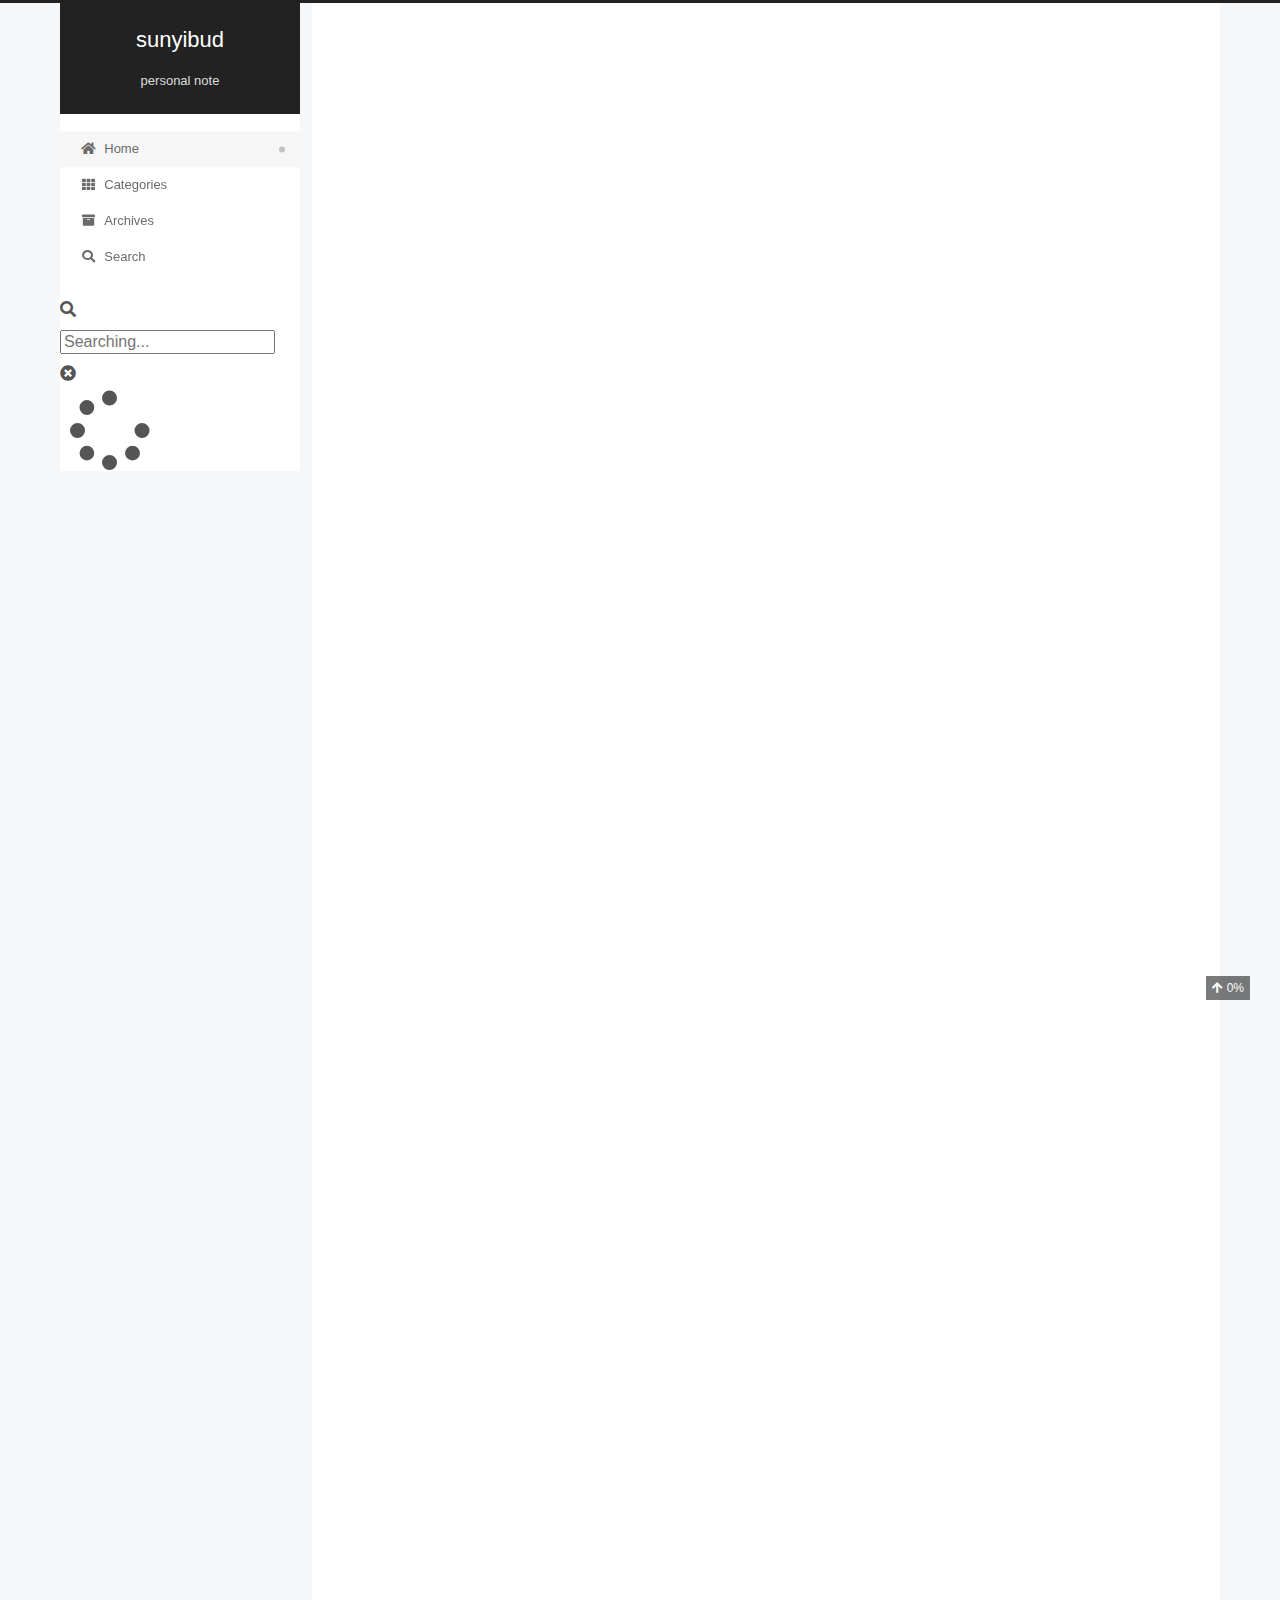
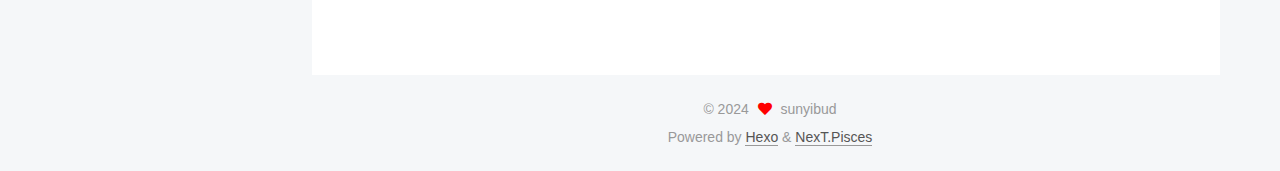
<file: index.html>
<!DOCTYPE html>
<html lang="en">
<head>
  <meta charset="UTF-8">
<meta name="viewport" content="width=device-width, initial-scale=1, maximum-scale=2">
<meta name="theme-color" content="#222">
<meta name="generator" content="Hexo 7.1.1">
  <link rel="apple-touch-icon" sizes="180x180" href="/images/apple-touch-icon.png">
  <link rel="icon" type="image/png" sizes="32x32" href="/images/favicon-32x32.png">
  <link rel="icon" type="image/png" sizes="16x16" href="/images/favicon-16x16.png">
  <link rel="mask-icon" href="/images/safari-pinned-tab.svg" color="#222">

<link rel="stylesheet" href="/css/main.css">


<link rel="stylesheet" href="/lib/font-awesome/css/all.min.css">

<script id="hexo-configurations">
    var NexT = window.NexT || {};
    var CONFIG = {"hostname":"example.com","root":"/","scheme":"Pisces","version":"7.8.0","exturl":false,"sidebar":{"position":"left","display":"post","padding":18,"offset":12,"onmobile":false},"copycode":{"enable":true,"show_result":true,"style":"mac"},"back2top":{"enable":true,"sidebar":false,"scrollpercent":true},"bookmark":{"enable":false,"color":"#222","save":"auto"},"fancybox":false,"mediumzoom":false,"lazyload":false,"pangu":false,"comments":{"style":"tabs","active":"gitalk","storage":true,"lazyload":false,"nav":null,"activeClass":"gitalk"},"algolia":{"hits":{"per_page":10},"labels":{"input_placeholder":"Search for Posts","hits_empty":"We didn't find any results for the search: ${query}","hits_stats":"${hits} results found in ${time} ms"}},"localsearch":{"enable":true,"trigger":"auto","top_n_per_article":5,"unescape":false,"preload":false},"motion":{"enable":true,"async":false,"transition":{"post_block":"fadeIn","post_header":"slideDownIn","post_body":"slideDownIn","coll_header":"slideLeftIn","sidebar":"slideUpIn"}},"path":"search.xml"};
  </script>

  <meta name="description" content="OJ and study record">
<meta property="og:type" content="website">
<meta property="og:title" content="sunyibud">
<meta property="og:url" content="http://example.com/index.html">
<meta property="og:site_name" content="sunyibud">
<meta property="og:description" content="OJ and study record">
<meta property="og:locale" content="en_US">
<meta property="article:author" content="sunyibud">
<meta name="twitter:card" content="summary">

<link rel="canonical" href="http://example.com/">


<script id="page-configurations">
  // https://hexo.io/docs/variables.html
  CONFIG.page = {
    sidebar: "",
    isHome : true,
    isPost : false,
    lang   : 'en'
  };
</script>

  <title>sunyibud</title>
  






  <noscript>
  <style>
  .use-motion .brand,
  .use-motion .menu-item,
  .sidebar-inner,
  .use-motion .post-block,
  .use-motion .pagination,
  .use-motion .comments,
  .use-motion .post-header,
  .use-motion .post-body,
  .use-motion .collection-header { opacity: initial; }

  .use-motion .site-title,
  .use-motion .site-subtitle {
    opacity: initial;
    top: initial;
  }

  .use-motion .logo-line-before i { left: initial; }
  .use-motion .logo-line-after i { right: initial; }
  </style>
</noscript>

</head>

<body itemscope itemtype="http://schema.org/WebPage">
  <div class="container use-motion">
    <div class="headband"></div>

    <header class="header" itemscope itemtype="http://schema.org/WPHeader">
      <div class="header-inner"><div class="site-brand-container">
  <div class="site-nav-toggle">
    <div class="toggle" aria-label="Toggle navigation bar">
      <span class="toggle-line toggle-line-first"></span>
      <span class="toggle-line toggle-line-middle"></span>
      <span class="toggle-line toggle-line-last"></span>
    </div>
  </div>

  <div class="site-meta">

    <a href="/" class="brand" rel="start">
      <span class="logo-line-before"><i></i></span>
      <h1 class="site-title">sunyibud</h1>
      <span class="logo-line-after"><i></i></span>
    </a>
      <p class="site-subtitle" itemprop="description">personal note</p>
  </div>

  <div class="site-nav-right">
    <div class="toggle popup-trigger">
        <i class="fa fa-search fa-fw fa-lg"></i>
    </div>
  </div>
</div>




<nav class="site-nav">
  <ul id="menu" class="main-menu menu">
        <li class="menu-item menu-item-home">

    <a href="/" rel="section"><i class="fa fa-home fa-fw"></i>Home</a>

  </li>
        <li class="menu-item menu-item-categories">

    <a href="/categories/" rel="section"><i class="fa fa-th fa-fw"></i>Categories</a>

  </li>
        <li class="menu-item menu-item-archives">

    <a href="/archives/" rel="section"><i class="fa fa-archive fa-fw"></i>Archives</a>

  </li>
      <li class="menu-item menu-item-search">
        <a role="button" class="popup-trigger"><i class="fa fa-search fa-fw"></i>Search
        </a>
      </li>
  </ul>
</nav>



  <div class="search-pop-overlay">
    <div class="popup search-popup">
        <div class="search-header">
  <span class="search-icon">
    <i class="fa fa-search"></i>
  </span>
  <div class="search-input-container">
    <input autocomplete="off" autocapitalize="off"
           placeholder="Searching..." spellcheck="false"
           type="search" class="search-input">
  </div>
  <span class="popup-btn-close">
    <i class="fa fa-times-circle"></i>
  </span>
</div>
<div id="search-result">
  <div id="no-result">
    <i class="fa fa-spinner fa-pulse fa-5x fa-fw"></i>
  </div>
</div>

    </div>
  </div>

</div>
    </header>

    
  <div class="back-to-top">
    <i class="fa fa-arrow-up"></i>
    <span>0%</span>
  </div>


    <main class="main">
      <div class="main-inner">
        <div class="content-wrap">
          

          <div class="content index posts-expand">
            
      
  
  
  <article itemscope itemtype="http://schema.org/Article" class="post-block" lang="en">
    <link itemprop="mainEntityOfPage" href="http://example.com/2024/04/06/categories-test/">

    <span hidden itemprop="author" itemscope itemtype="http://schema.org/Person">
      <meta itemprop="image" content="/images/avatar.png">
      <meta itemprop="name" content="sunyibud">
      <meta itemprop="description" content="OJ and study record">
    </span>

    <span hidden itemprop="publisher" itemscope itemtype="http://schema.org/Organization">
      <meta itemprop="name" content="sunyibud">
    </span>
      <header class="post-header">
        <h2 class="post-title" itemprop="name headline">
          
            <a href="/2024/04/06/categories-test/" class="post-title-link" itemprop="url">categories-test</a>
        </h2>

        <div class="post-meta">
            <span class="post-meta-item">
              <span class="post-meta-item-icon">
                <i class="far fa-calendar"></i>
              </span>
              <span class="post-meta-item-text">Posted on</span>

              <time title="Created: 2024-04-06 08:56:05" itemprop="dateCreated datePublished" datetime="2024-04-06T08:56:05+08:00">2024-04-06</time>
            </span>

          

        </div>
      </header>

    
    
    
    <div class="post-body" itemprop="articleBody">

      
          
      
    </div>

    
    
    
      <footer class="post-footer">
        <div class="post-eof"></div>
      </footer>
  </article>
  
  
  

      
  
  
  <article itemscope itemtype="http://schema.org/Article" class="post-block" lang="en">
    <link itemprop="mainEntityOfPage" href="http://example.com/2024/04/05/first-article/">

    <span hidden itemprop="author" itemscope itemtype="http://schema.org/Person">
      <meta itemprop="image" content="/images/avatar.png">
      <meta itemprop="name" content="sunyibud">
      <meta itemprop="description" content="OJ and study record">
    </span>

    <span hidden itemprop="publisher" itemscope itemtype="http://schema.org/Organization">
      <meta itemprop="name" content="sunyibud">
    </span>
      <header class="post-header">
        <h2 class="post-title" itemprop="name headline">
          
            <a href="/2024/04/05/first-article/" class="post-title-link" itemprop="url">first-article</a>
        </h2>

        <div class="post-meta">
            <span class="post-meta-item">
              <span class="post-meta-item-icon">
                <i class="far fa-calendar"></i>
              </span>
              <span class="post-meta-item-text">Posted on</span>
              

              <time title="Created: 2024-04-05 22:48:03 / Modified: 22:49:29" itemprop="dateCreated datePublished" datetime="2024-04-05T22:48:03+08:00">2024-04-05</time>
            </span>

          

        </div>
      </header>

    
    
    
    <div class="post-body" itemprop="articleBody">

      
          
      
    </div>

    
    
    
      <footer class="post-footer">
        <div class="post-eof"></div>
      </footer>
  </article>
  
  
  

      
  
  
  <article itemscope itemtype="http://schema.org/Article" class="post-block" lang="en">
    <link itemprop="mainEntityOfPage" href="http://example.com/2024/04/05/hello-world/">

    <span hidden itemprop="author" itemscope itemtype="http://schema.org/Person">
      <meta itemprop="image" content="/images/avatar.png">
      <meta itemprop="name" content="sunyibud">
      <meta itemprop="description" content="OJ and study record">
    </span>

    <span hidden itemprop="publisher" itemscope itemtype="http://schema.org/Organization">
      <meta itemprop="name" content="sunyibud">
    </span>
      <header class="post-header">
        <h2 class="post-title" itemprop="name headline">
          
            <a href="/2024/04/05/hello-world/" class="post-title-link" itemprop="url">Hello World</a>
        </h2>

        <div class="post-meta">
            <span class="post-meta-item">
              <span class="post-meta-item-icon">
                <i class="far fa-calendar"></i>
              </span>
              <span class="post-meta-item-text">Posted on</span>

              <time title="Created: 2024-04-05 21:49:35" itemprop="dateCreated datePublished" datetime="2024-04-05T21:49:35+08:00">2024-04-05</time>
            </span>

          

        </div>
      </header>

    
    
    
    <div class="post-body" itemprop="articleBody">

      
          <p>Welcome to <a target="_blank" rel="noopener" href="https://hexo.io/">Hexo</a>! This is your very first post. Check <a target="_blank" rel="noopener" href="https://hexo.io/docs/">documentation</a> for more info. If you get any problems when using Hexo, you can find the answer in <a target="_blank" rel="noopener" href="https://hexo.io/docs/troubleshooting.html">troubleshooting</a> or you can ask me on <a target="_blank" rel="noopener" href="https://github.com/hexojs/hexo/issues">GitHub</a>.</p>
<h2 id="Quick-Start"><a href="#Quick-Start" class="headerlink" title="Quick Start"></a>Quick Start</h2><h3 id="Create-a-new-post"><a href="#Create-a-new-post" class="headerlink" title="Create a new post"></a>Create a new post</h3><figure class="highlight bash"><table><tr><td class="gutter"><pre><span class="line">1</span><br></pre></td><td class="code"><pre><span class="line">$ hexo new <span class="string">&quot;My New Post&quot;</span></span><br></pre></td></tr></table></figure>

<p>More info: <a target="_blank" rel="noopener" href="https://hexo.io/docs/writing.html">Writing</a></p>
<h3 id="Run-server"><a href="#Run-server" class="headerlink" title="Run server"></a>Run server</h3><figure class="highlight bash"><table><tr><td class="gutter"><pre><span class="line">1</span><br></pre></td><td class="code"><pre><span class="line">$ hexo server</span><br></pre></td></tr></table></figure>

<p>More info: <a target="_blank" rel="noopener" href="https://hexo.io/docs/server.html">Server</a></p>
<h3 id="Generate-static-files"><a href="#Generate-static-files" class="headerlink" title="Generate static files"></a>Generate static files</h3><figure class="highlight bash"><table><tr><td class="gutter"><pre><span class="line">1</span><br></pre></td><td class="code"><pre><span class="line">$ hexo generate</span><br></pre></td></tr></table></figure>

<p>More info: <a target="_blank" rel="noopener" href="https://hexo.io/docs/generating.html">Generating</a></p>
<h3 id="Deploy-to-remote-sites"><a href="#Deploy-to-remote-sites" class="headerlink" title="Deploy to remote sites"></a>Deploy to remote sites</h3><figure class="highlight bash"><table><tr><td class="gutter"><pre><span class="line">1</span><br></pre></td><td class="code"><pre><span class="line">$ hexo deploy</span><br></pre></td></tr></table></figure>

<p>More info: <a target="_blank" rel="noopener" href="https://hexo.io/docs/one-command-deployment.html">Deployment</a></p>

      
    </div>

    
    
    
      <footer class="post-footer">
        <div class="post-eof"></div>
      </footer>
  </article>
  
  
  


  



          </div>
          

<script>
  window.addEventListener('tabs:register', () => {
    let { activeClass } = CONFIG.comments;
    if (CONFIG.comments.storage) {
      activeClass = localStorage.getItem('comments_active') || activeClass;
    }
    if (activeClass) {
      let activeTab = document.querySelector(`a[href="#comment-${activeClass}"]`);
      if (activeTab) {
        activeTab.click();
      }
    }
  });
  if (CONFIG.comments.storage) {
    window.addEventListener('tabs:click', event => {
      if (!event.target.matches('.tabs-comment .tab-content .tab-pane')) return;
      let commentClass = event.target.classList[1];
      localStorage.setItem('comments_active', commentClass);
    });
  }
</script>

        </div>
          
  
  <div class="toggle sidebar-toggle">
    <span class="toggle-line toggle-line-first"></span>
    <span class="toggle-line toggle-line-middle"></span>
    <span class="toggle-line toggle-line-last"></span>
  </div>

  <aside class="sidebar">
    <div class="sidebar-inner">

      <ul class="sidebar-nav motion-element">
        <li class="sidebar-nav-toc">
          Table of Contents
        </li>
        <li class="sidebar-nav-overview">
          Overview
        </li>
      </ul>

      <!--noindex-->
      <div class="post-toc-wrap sidebar-panel">
      </div>
      <!--/noindex-->

      <div class="site-overview-wrap sidebar-panel">
        <div class="site-author motion-element" itemprop="author" itemscope itemtype="http://schema.org/Person">
    <img class="site-author-image" itemprop="image" alt="sunyibud"
      src="/images/avatar.png">
  <p class="site-author-name" itemprop="name">sunyibud</p>
  <div class="site-description" itemprop="description">OJ and study record</div>
</div>
<div class="site-state-wrap motion-element">
  <nav class="site-state">
      <div class="site-state-item site-state-posts">
          <a href="/archives/">
        
          <span class="site-state-item-count">3</span>
          <span class="site-state-item-name">posts</span>
        </a>
      </div>
      <div class="site-state-item site-state-tags">
        <span class="site-state-item-count">1</span>
        <span class="site-state-item-name">tags</span>
      </div>
  </nav>
</div>



      </div>

    </div>
  </aside>
  <div id="sidebar-dimmer"></div>


      </div>
    </main>

    <footer class="footer">
      <div class="footer-inner">
        

        

<div class="copyright">
  
  &copy; 
  <span itemprop="copyrightYear">2024</span>
  <span class="with-love">
    <i class="fa fa-heart"></i>
  </span>
  <span class="author" itemprop="copyrightHolder">sunyibud</span>
</div>
  <div class="powered-by">Powered by <a href="https://hexo.io/" class="theme-link" rel="noopener" target="_blank">Hexo</a> & <a href="https://pisces.theme-next.org/" class="theme-link" rel="noopener" target="_blank">NexT.Pisces</a>
  </div>

        








      </div>
    </footer>
  </div>

  
  <script src="/lib/anime.min.js"></script>
  <script src="/lib/velocity/velocity.min.js"></script>
  <script src="/lib/velocity/velocity.ui.min.js"></script>

<script src="/js/utils.js"></script>

<script src="/js/motion.js"></script>


<script src="/js/schemes/pisces.js"></script>


<script src="/js/next-boot.js"></script>




  




  
<script src="/js/local-search.js"></script>













  

  


</body>
</html>
</file>
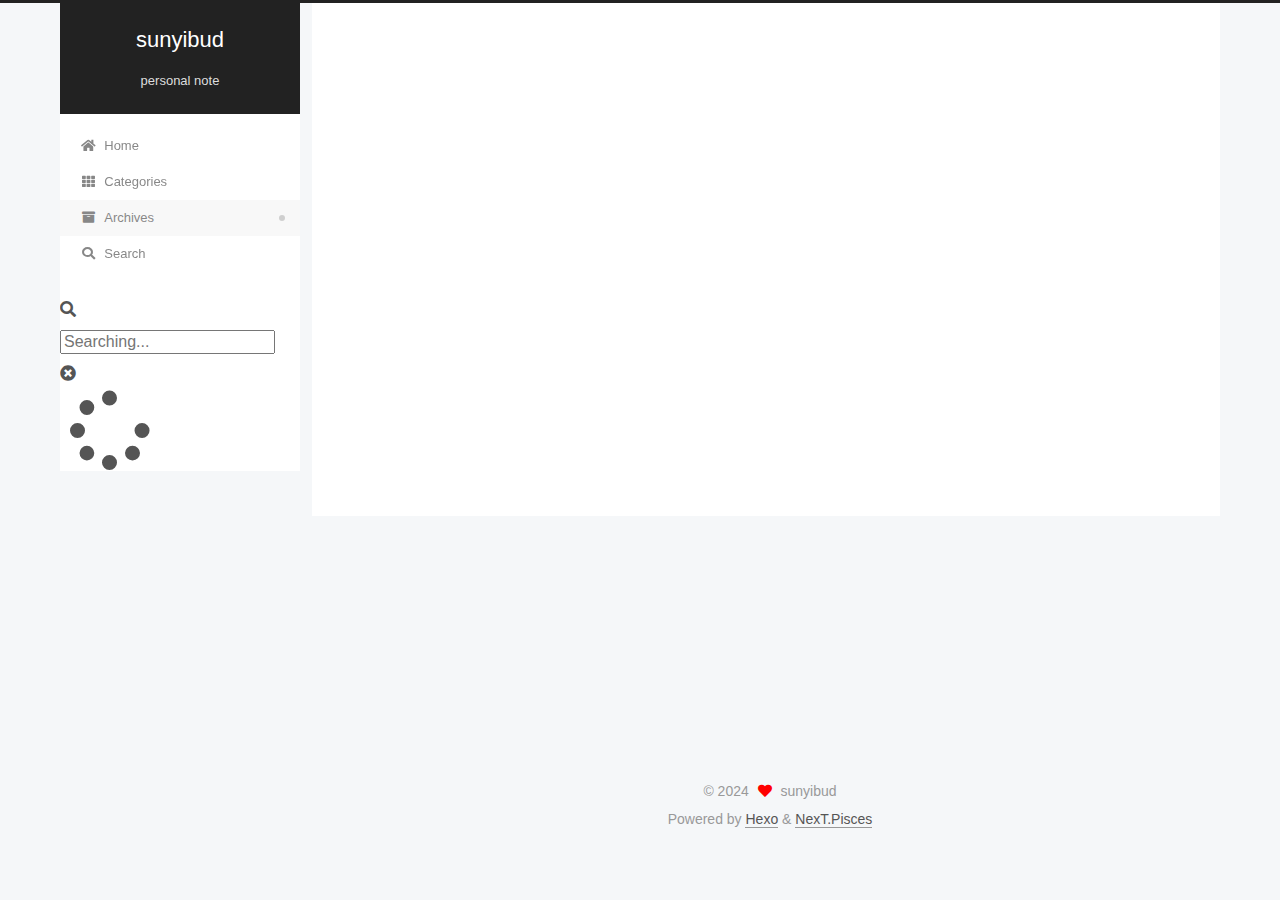
<file: archives/index.html>
<!DOCTYPE html>
<html lang="en">
<head>
  <meta charset="UTF-8">
<meta name="viewport" content="width=device-width, initial-scale=1, maximum-scale=2">
<meta name="theme-color" content="#222">
<meta name="generator" content="Hexo 7.1.1">
  <link rel="apple-touch-icon" sizes="180x180" href="/images/apple-touch-icon.png">
  <link rel="icon" type="image/png" sizes="32x32" href="/images/favicon-32x32.png">
  <link rel="icon" type="image/png" sizes="16x16" href="/images/favicon-16x16.png">
  <link rel="mask-icon" href="/images/safari-pinned-tab.svg" color="#222">

<link rel="stylesheet" href="/css/main.css">


<link rel="stylesheet" href="/lib/font-awesome/css/all.min.css">

<script id="hexo-configurations">
    var NexT = window.NexT || {};
    var CONFIG = {"hostname":"example.com","root":"/","scheme":"Pisces","version":"7.8.0","exturl":false,"sidebar":{"position":"left","display":"post","padding":18,"offset":12,"onmobile":false},"copycode":{"enable":true,"show_result":true,"style":"mac"},"back2top":{"enable":true,"sidebar":false,"scrollpercent":true},"bookmark":{"enable":false,"color":"#222","save":"auto"},"fancybox":false,"mediumzoom":false,"lazyload":false,"pangu":false,"comments":{"style":"tabs","active":"gitalk","storage":true,"lazyload":false,"nav":null,"activeClass":"gitalk"},"algolia":{"hits":{"per_page":10},"labels":{"input_placeholder":"Search for Posts","hits_empty":"We didn't find any results for the search: ${query}","hits_stats":"${hits} results found in ${time} ms"}},"localsearch":{"enable":true,"trigger":"auto","top_n_per_article":5,"unescape":false,"preload":false},"motion":{"enable":true,"async":false,"transition":{"post_block":"fadeIn","post_header":"slideDownIn","post_body":"slideDownIn","coll_header":"slideLeftIn","sidebar":"slideUpIn"}},"path":"search.xml"};
  </script>

  <meta name="description" content="OJ and study record">
<meta property="og:type" content="website">
<meta property="og:title" content="sunyibud">
<meta property="og:url" content="http://example.com/archives/index.html">
<meta property="og:site_name" content="sunyibud">
<meta property="og:description" content="OJ and study record">
<meta property="og:locale" content="en_US">
<meta property="article:author" content="sunyibud">
<meta name="twitter:card" content="summary">

<link rel="canonical" href="http://example.com/archives/">


<script id="page-configurations">
  // https://hexo.io/docs/variables.html
  CONFIG.page = {
    sidebar: "",
    isHome : false,
    isPost : false,
    lang   : 'en'
  };
</script>

  <title>Archive | sunyibud</title>
  






  <noscript>
  <style>
  .use-motion .brand,
  .use-motion .menu-item,
  .sidebar-inner,
  .use-motion .post-block,
  .use-motion .pagination,
  .use-motion .comments,
  .use-motion .post-header,
  .use-motion .post-body,
  .use-motion .collection-header { opacity: initial; }

  .use-motion .site-title,
  .use-motion .site-subtitle {
    opacity: initial;
    top: initial;
  }

  .use-motion .logo-line-before i { left: initial; }
  .use-motion .logo-line-after i { right: initial; }
  </style>
</noscript>

</head>

<body itemscope itemtype="http://schema.org/WebPage">
  <div class="container use-motion">
    <div class="headband"></div>

    <header class="header" itemscope itemtype="http://schema.org/WPHeader">
      <div class="header-inner"><div class="site-brand-container">
  <div class="site-nav-toggle">
    <div class="toggle" aria-label="Toggle navigation bar">
      <span class="toggle-line toggle-line-first"></span>
      <span class="toggle-line toggle-line-middle"></span>
      <span class="toggle-line toggle-line-last"></span>
    </div>
  </div>

  <div class="site-meta">

    <a href="/" class="brand" rel="start">
      <span class="logo-line-before"><i></i></span>
      <h1 class="site-title">sunyibud</h1>
      <span class="logo-line-after"><i></i></span>
    </a>
      <p class="site-subtitle" itemprop="description">personal note</p>
  </div>

  <div class="site-nav-right">
    <div class="toggle popup-trigger">
        <i class="fa fa-search fa-fw fa-lg"></i>
    </div>
  </div>
</div>




<nav class="site-nav">
  <ul id="menu" class="main-menu menu">
        <li class="menu-item menu-item-home">

    <a href="/" rel="section"><i class="fa fa-home fa-fw"></i>Home</a>

  </li>
        <li class="menu-item menu-item-categories">

    <a href="/categories/" rel="section"><i class="fa fa-th fa-fw"></i>Categories</a>

  </li>
        <li class="menu-item menu-item-archives">

    <a href="/archives/" rel="section"><i class="fa fa-archive fa-fw"></i>Archives</a>

  </li>
      <li class="menu-item menu-item-search">
        <a role="button" class="popup-trigger"><i class="fa fa-search fa-fw"></i>Search
        </a>
      </li>
  </ul>
</nav>



  <div class="search-pop-overlay">
    <div class="popup search-popup">
        <div class="search-header">
  <span class="search-icon">
    <i class="fa fa-search"></i>
  </span>
  <div class="search-input-container">
    <input autocomplete="off" autocapitalize="off"
           placeholder="Searching..." spellcheck="false"
           type="search" class="search-input">
  </div>
  <span class="popup-btn-close">
    <i class="fa fa-times-circle"></i>
  </span>
</div>
<div id="search-result">
  <div id="no-result">
    <i class="fa fa-spinner fa-pulse fa-5x fa-fw"></i>
  </div>
</div>

    </div>
  </div>

</div>
    </header>

    
  <div class="back-to-top">
    <i class="fa fa-arrow-up"></i>
    <span>0%</span>
  </div>


    <main class="main">
      <div class="main-inner">
        <div class="content-wrap">
          

          <div class="content archive">
            

  
  
  
  <div class="post-block">
    <div class="posts-collapse">
      <div class="collection-title">
        <span class="collection-header">Um..! 3 posts in total. Keep on posting.</span>
      </div>

      
    <div class="collection-year">
      <span class="collection-header">2024</span>
    </div>

  <article itemscope itemtype="http://schema.org/Article">
    <header class="post-header">

      <div class="post-meta">
        <time itemprop="dateCreated"
              datetime="2024-04-06T08:56:05+08:00"
              content="2024-04-06">
          04-06
        </time>
      </div>

      <div class="post-title">
          <a class="post-title-link" href="/2024/04/06/categories-test/" itemprop="url">
            <span itemprop="name">categories-test</span>
          </a>
      </div>

    </header>
  </article>

  <article itemscope itemtype="http://schema.org/Article">
    <header class="post-header">

      <div class="post-meta">
        <time itemprop="dateCreated"
              datetime="2024-04-05T22:48:03+08:00"
              content="2024-04-05">
          04-05
        </time>
      </div>

      <div class="post-title">
          <a class="post-title-link" href="/2024/04/05/first-article/" itemprop="url">
            <span itemprop="name">first-article</span>
          </a>
      </div>

    </header>
  </article>

  <article itemscope itemtype="http://schema.org/Article">
    <header class="post-header">

      <div class="post-meta">
        <time itemprop="dateCreated"
              datetime="2024-04-05T21:49:35+08:00"
              content="2024-04-05">
          04-05
        </time>
      </div>

      <div class="post-title">
          <a class="post-title-link" href="/2024/04/05/hello-world/" itemprop="url">
            <span itemprop="name">Hello World</span>
          </a>
      </div>

    </header>
  </article>


    </div>
  </div>
  
  
  

  



          </div>
          

<script>
  window.addEventListener('tabs:register', () => {
    let { activeClass } = CONFIG.comments;
    if (CONFIG.comments.storage) {
      activeClass = localStorage.getItem('comments_active') || activeClass;
    }
    if (activeClass) {
      let activeTab = document.querySelector(`a[href="#comment-${activeClass}"]`);
      if (activeTab) {
        activeTab.click();
      }
    }
  });
  if (CONFIG.comments.storage) {
    window.addEventListener('tabs:click', event => {
      if (!event.target.matches('.tabs-comment .tab-content .tab-pane')) return;
      let commentClass = event.target.classList[1];
      localStorage.setItem('comments_active', commentClass);
    });
  }
</script>

        </div>
          
  
  <div class="toggle sidebar-toggle">
    <span class="toggle-line toggle-line-first"></span>
    <span class="toggle-line toggle-line-middle"></span>
    <span class="toggle-line toggle-line-last"></span>
  </div>

  <aside class="sidebar">
    <div class="sidebar-inner">

      <ul class="sidebar-nav motion-element">
        <li class="sidebar-nav-toc">
          Table of Contents
        </li>
        <li class="sidebar-nav-overview">
          Overview
        </li>
      </ul>

      <!--noindex-->
      <div class="post-toc-wrap sidebar-panel">
      </div>
      <!--/noindex-->

      <div class="site-overview-wrap sidebar-panel">
        <div class="site-author motion-element" itemprop="author" itemscope itemtype="http://schema.org/Person">
    <img class="site-author-image" itemprop="image" alt="sunyibud"
      src="/images/avatar.png">
  <p class="site-author-name" itemprop="name">sunyibud</p>
  <div class="site-description" itemprop="description">OJ and study record</div>
</div>
<div class="site-state-wrap motion-element">
  <nav class="site-state">
      <div class="site-state-item site-state-posts">
          <a href="/archives/">
        
          <span class="site-state-item-count">3</span>
          <span class="site-state-item-name">posts</span>
        </a>
      </div>
      <div class="site-state-item site-state-tags">
        <span class="site-state-item-count">1</span>
        <span class="site-state-item-name">tags</span>
      </div>
  </nav>
</div>



      </div>

    </div>
  </aside>
  <div id="sidebar-dimmer"></div>


      </div>
    </main>

    <footer class="footer">
      <div class="footer-inner">
        

        

<div class="copyright">
  
  &copy; 
  <span itemprop="copyrightYear">2024</span>
  <span class="with-love">
    <i class="fa fa-heart"></i>
  </span>
  <span class="author" itemprop="copyrightHolder">sunyibud</span>
</div>
  <div class="powered-by">Powered by <a href="https://hexo.io/" class="theme-link" rel="noopener" target="_blank">Hexo</a> & <a href="https://pisces.theme-next.org/" class="theme-link" rel="noopener" target="_blank">NexT.Pisces</a>
  </div>

        








      </div>
    </footer>
  </div>

  
  <script src="/lib/anime.min.js"></script>
  <script src="/lib/velocity/velocity.min.js"></script>
  <script src="/lib/velocity/velocity.ui.min.js"></script>

<script src="/js/utils.js"></script>

<script src="/js/motion.js"></script>


<script src="/js/schemes/pisces.js"></script>


<script src="/js/next-boot.js"></script>




  




  
<script src="/js/local-search.js"></script>













  

  


</body>
</html>
</file>
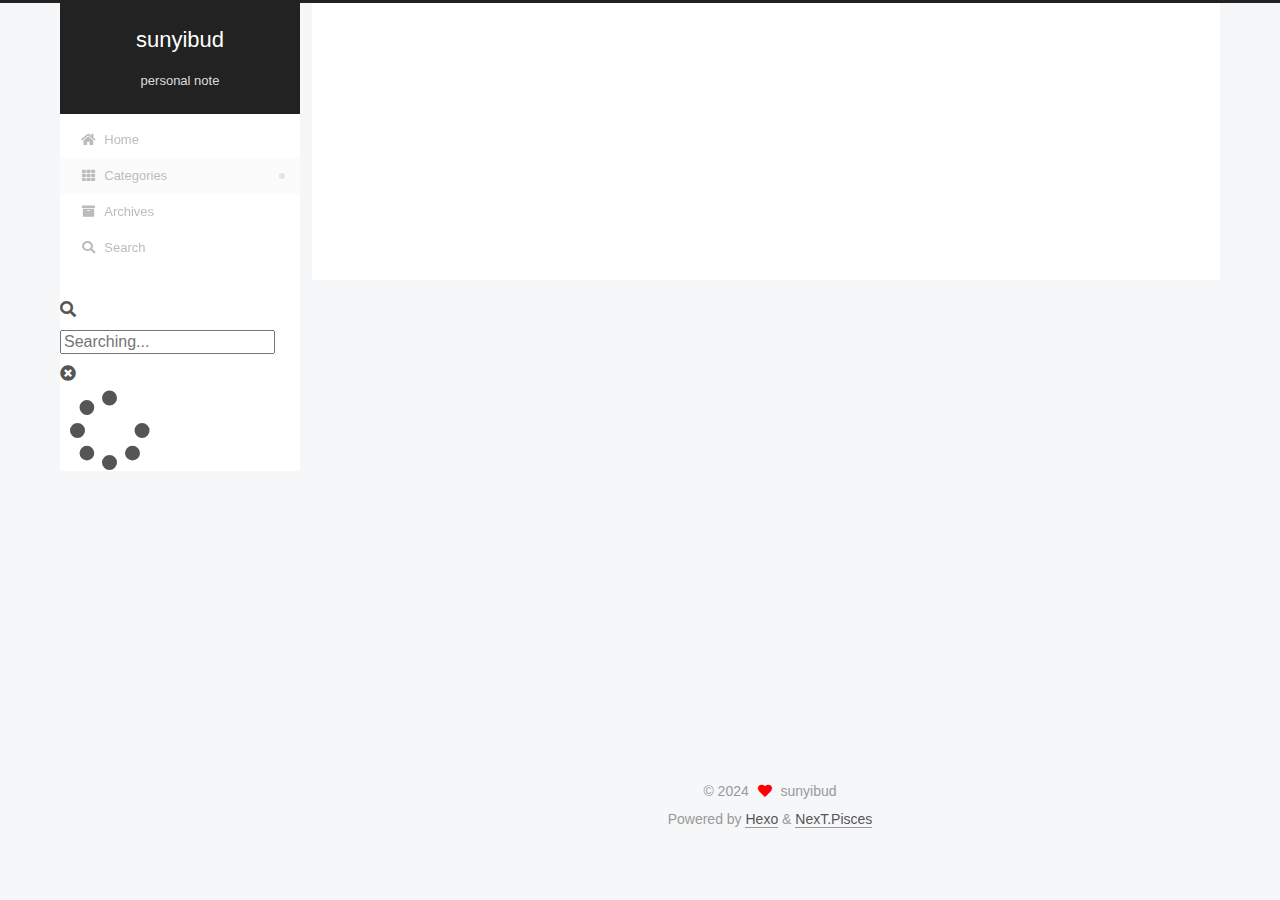
<file: categories/index.html>
<!DOCTYPE html>
<html lang="en">
<head>
  <meta charset="UTF-8">
<meta name="viewport" content="width=device-width, initial-scale=1, maximum-scale=2">
<meta name="theme-color" content="#222">
<meta name="generator" content="Hexo 7.1.1">
  <link rel="apple-touch-icon" sizes="180x180" href="/images/apple-touch-icon.png">
  <link rel="icon" type="image/png" sizes="32x32" href="/images/favicon-32x32.png">
  <link rel="icon" type="image/png" sizes="16x16" href="/images/favicon-16x16.png">
  <link rel="mask-icon" href="/images/safari-pinned-tab.svg" color="#222">

<link rel="stylesheet" href="/css/main.css">


<link rel="stylesheet" href="/lib/font-awesome/css/all.min.css">

<script id="hexo-configurations">
    var NexT = window.NexT || {};
    var CONFIG = {"hostname":"example.com","root":"/","scheme":"Pisces","version":"7.8.0","exturl":false,"sidebar":{"position":"left","display":"post","padding":18,"offset":12,"onmobile":false},"copycode":{"enable":true,"show_result":true,"style":"mac"},"back2top":{"enable":true,"sidebar":false,"scrollpercent":true},"bookmark":{"enable":false,"color":"#222","save":"auto"},"fancybox":false,"mediumzoom":false,"lazyload":false,"pangu":false,"comments":{"style":"tabs","active":"gitalk","storage":true,"lazyload":false,"nav":null,"activeClass":"gitalk"},"algolia":{"hits":{"per_page":10},"labels":{"input_placeholder":"Search for Posts","hits_empty":"We didn't find any results for the search: ${query}","hits_stats":"${hits} results found in ${time} ms"}},"localsearch":{"enable":true,"trigger":"auto","top_n_per_article":5,"unescape":false,"preload":false},"motion":{"enable":true,"async":false,"transition":{"post_block":"fadeIn","post_header":"slideDownIn","post_body":"slideDownIn","coll_header":"slideLeftIn","sidebar":"slideUpIn"}},"path":"search.xml"};
  </script>

  <meta name="description" content="OJ and study record">
<meta property="og:type" content="website">
<meta property="og:title" content="categories">
<meta property="og:url" content="http://example.com/categories/index.html">
<meta property="og:site_name" content="sunyibud">
<meta property="og:description" content="OJ and study record">
<meta property="og:locale" content="en_US">
<meta property="article:published_time" content="2024-04-06T00:43:10.000Z">
<meta property="article:modified_time" content="2024-04-06T00:52:55.564Z">
<meta property="article:author" content="sunyibud">
<meta name="twitter:card" content="summary">

<link rel="canonical" href="http://example.com/categories/">


<script id="page-configurations">
  // https://hexo.io/docs/variables.html
  CONFIG.page = {
    sidebar: "",
    isHome : false,
    isPost : false,
    lang   : 'en'
  };
</script>

  <title>categories | sunyibud
</title>
  






  <noscript>
  <style>
  .use-motion .brand,
  .use-motion .menu-item,
  .sidebar-inner,
  .use-motion .post-block,
  .use-motion .pagination,
  .use-motion .comments,
  .use-motion .post-header,
  .use-motion .post-body,
  .use-motion .collection-header { opacity: initial; }

  .use-motion .site-title,
  .use-motion .site-subtitle {
    opacity: initial;
    top: initial;
  }

  .use-motion .logo-line-before i { left: initial; }
  .use-motion .logo-line-after i { right: initial; }
  </style>
</noscript>

</head>

<body itemscope itemtype="http://schema.org/WebPage">
  <div class="container use-motion">
    <div class="headband"></div>

    <header class="header" itemscope itemtype="http://schema.org/WPHeader">
      <div class="header-inner"><div class="site-brand-container">
  <div class="site-nav-toggle">
    <div class="toggle" aria-label="Toggle navigation bar">
      <span class="toggle-line toggle-line-first"></span>
      <span class="toggle-line toggle-line-middle"></span>
      <span class="toggle-line toggle-line-last"></span>
    </div>
  </div>

  <div class="site-meta">

    <a href="/" class="brand" rel="start">
      <span class="logo-line-before"><i></i></span>
      <h1 class="site-title">sunyibud</h1>
      <span class="logo-line-after"><i></i></span>
    </a>
      <p class="site-subtitle" itemprop="description">personal note</p>
  </div>

  <div class="site-nav-right">
    <div class="toggle popup-trigger">
        <i class="fa fa-search fa-fw fa-lg"></i>
    </div>
  </div>
</div>




<nav class="site-nav">
  <ul id="menu" class="main-menu menu">
        <li class="menu-item menu-item-home">

    <a href="/" rel="section"><i class="fa fa-home fa-fw"></i>Home</a>

  </li>
        <li class="menu-item menu-item-categories">

    <a href="/categories/" rel="section"><i class="fa fa-th fa-fw"></i>Categories</a>

  </li>
        <li class="menu-item menu-item-archives">

    <a href="/archives/" rel="section"><i class="fa fa-archive fa-fw"></i>Archives</a>

  </li>
      <li class="menu-item menu-item-search">
        <a role="button" class="popup-trigger"><i class="fa fa-search fa-fw"></i>Search
        </a>
      </li>
  </ul>
</nav>



  <div class="search-pop-overlay">
    <div class="popup search-popup">
        <div class="search-header">
  <span class="search-icon">
    <i class="fa fa-search"></i>
  </span>
  <div class="search-input-container">
    <input autocomplete="off" autocapitalize="off"
           placeholder="Searching..." spellcheck="false"
           type="search" class="search-input">
  </div>
  <span class="popup-btn-close">
    <i class="fa fa-times-circle"></i>
  </span>
</div>
<div id="search-result">
  <div id="no-result">
    <i class="fa fa-spinner fa-pulse fa-5x fa-fw"></i>
  </div>
</div>

    </div>
  </div>

</div>
    </header>

    
  <div class="back-to-top">
    <i class="fa fa-arrow-up"></i>
    <span>0%</span>
  </div>


    <main class="main">
      <div class="main-inner">
        <div class="content-wrap">
          
  
  

          <div class="content page posts-expand">
            

    
    
    
    <div class="post-block" lang="en">
      <header class="post-header">

<h1 class="post-title" itemprop="name headline">categories
</h1>

<div class="post-meta">
  

</div>

</header>

      
      
      
      <div class="post-body">
          <div class="category-all-page">
            <div class="category-all-title">
              No categories
            </div>
            <div class="category-all">
              
            </div>
          </div>
        
      </div>
      
      
      
    </div>
    

    
    
    


          </div>
          

<script>
  window.addEventListener('tabs:register', () => {
    let { activeClass } = CONFIG.comments;
    if (CONFIG.comments.storage) {
      activeClass = localStorage.getItem('comments_active') || activeClass;
    }
    if (activeClass) {
      let activeTab = document.querySelector(`a[href="#comment-${activeClass}"]`);
      if (activeTab) {
        activeTab.click();
      }
    }
  });
  if (CONFIG.comments.storage) {
    window.addEventListener('tabs:click', event => {
      if (!event.target.matches('.tabs-comment .tab-content .tab-pane')) return;
      let commentClass = event.target.classList[1];
      localStorage.setItem('comments_active', commentClass);
    });
  }
</script>

        </div>
          
  
  <div class="toggle sidebar-toggle">
    <span class="toggle-line toggle-line-first"></span>
    <span class="toggle-line toggle-line-middle"></span>
    <span class="toggle-line toggle-line-last"></span>
  </div>

  <aside class="sidebar">
    <div class="sidebar-inner">

      <ul class="sidebar-nav motion-element">
        <li class="sidebar-nav-toc">
          Table of Contents
        </li>
        <li class="sidebar-nav-overview">
          Overview
        </li>
      </ul>

      <!--noindex-->
      <div class="post-toc-wrap sidebar-panel">
      </div>
      <!--/noindex-->

      <div class="site-overview-wrap sidebar-panel">
        <div class="site-author motion-element" itemprop="author" itemscope itemtype="http://schema.org/Person">
    <img class="site-author-image" itemprop="image" alt="sunyibud"
      src="/images/avatar.png">
  <p class="site-author-name" itemprop="name">sunyibud</p>
  <div class="site-description" itemprop="description">OJ and study record</div>
</div>
<div class="site-state-wrap motion-element">
  <nav class="site-state">
      <div class="site-state-item site-state-posts">
          <a href="/archives/">
        
          <span class="site-state-item-count">3</span>
          <span class="site-state-item-name">posts</span>
        </a>
      </div>
      <div class="site-state-item site-state-tags">
        <span class="site-state-item-count">1</span>
        <span class="site-state-item-name">tags</span>
      </div>
  </nav>
</div>



      </div>

    </div>
  </aside>
  <div id="sidebar-dimmer"></div>


      </div>
    </main>

    <footer class="footer">
      <div class="footer-inner">
        

        

<div class="copyright">
  
  &copy; 
  <span itemprop="copyrightYear">2024</span>
  <span class="with-love">
    <i class="fa fa-heart"></i>
  </span>
  <span class="author" itemprop="copyrightHolder">sunyibud</span>
</div>
  <div class="powered-by">Powered by <a href="https://hexo.io/" class="theme-link" rel="noopener" target="_blank">Hexo</a> & <a href="https://pisces.theme-next.org/" class="theme-link" rel="noopener" target="_blank">NexT.Pisces</a>
  </div>

        








      </div>
    </footer>
  </div>

  
  <script src="/lib/anime.min.js"></script>
  <script src="/lib/velocity/velocity.min.js"></script>
  <script src="/lib/velocity/velocity.ui.min.js"></script>

<script src="/js/utils.js"></script>

<script src="/js/motion.js"></script>


<script src="/js/schemes/pisces.js"></script>


<script src="/js/next-boot.js"></script>




  




  
<script src="/js/local-search.js"></script>













  

  


</body>
</html>
</file>
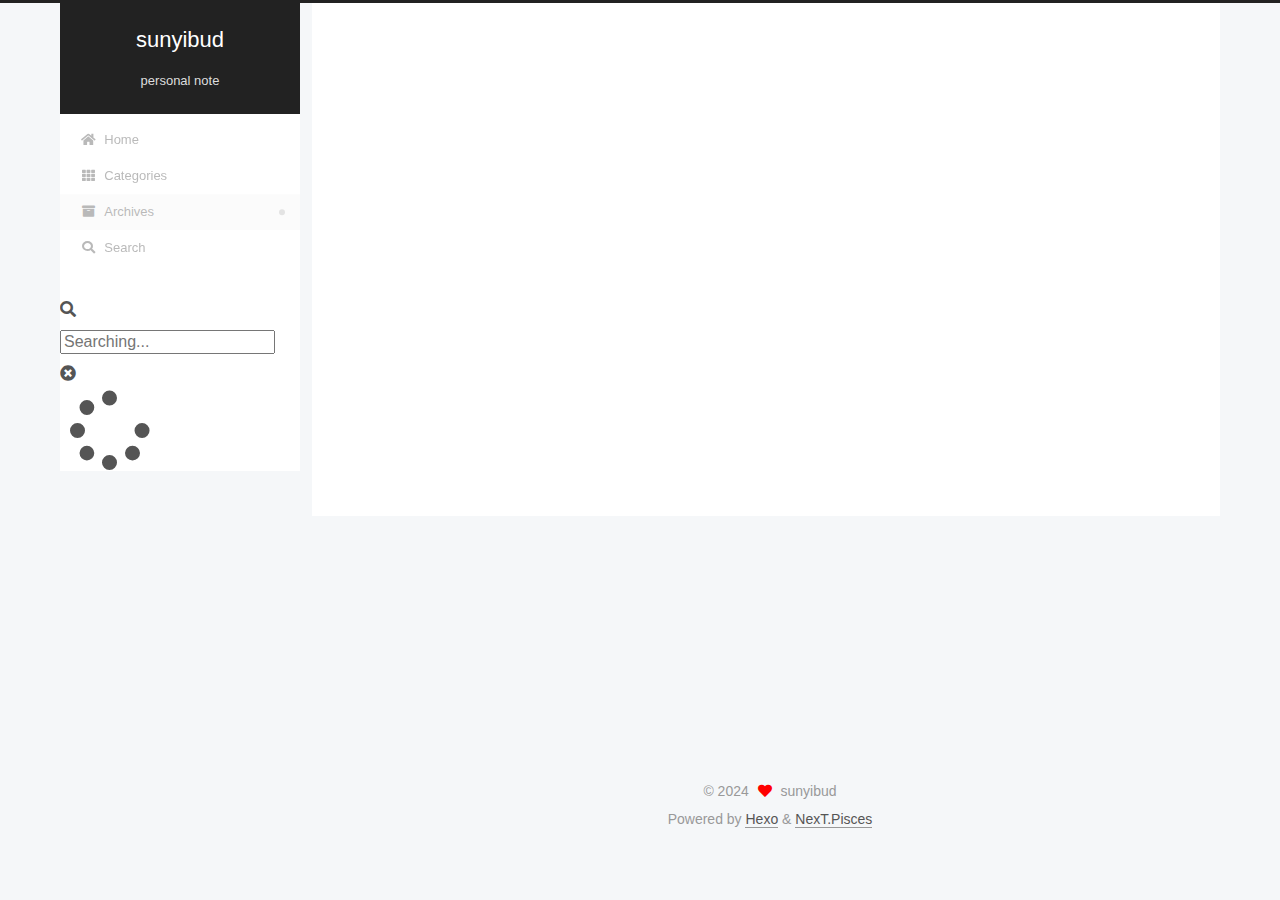
<file: archives/2024/index.html>
<!DOCTYPE html>
<html lang="en">
<head>
  <meta charset="UTF-8">
<meta name="viewport" content="width=device-width, initial-scale=1, maximum-scale=2">
<meta name="theme-color" content="#222">
<meta name="generator" content="Hexo 7.1.1">
  <link rel="apple-touch-icon" sizes="180x180" href="/images/apple-touch-icon.png">
  <link rel="icon" type="image/png" sizes="32x32" href="/images/favicon-32x32.png">
  <link rel="icon" type="image/png" sizes="16x16" href="/images/favicon-16x16.png">
  <link rel="mask-icon" href="/images/safari-pinned-tab.svg" color="#222">

<link rel="stylesheet" href="/css/main.css">


<link rel="stylesheet" href="/lib/font-awesome/css/all.min.css">

<script id="hexo-configurations">
    var NexT = window.NexT || {};
    var CONFIG = {"hostname":"example.com","root":"/","scheme":"Pisces","version":"7.8.0","exturl":false,"sidebar":{"position":"left","display":"post","padding":18,"offset":12,"onmobile":false},"copycode":{"enable":true,"show_result":true,"style":"mac"},"back2top":{"enable":true,"sidebar":false,"scrollpercent":true},"bookmark":{"enable":false,"color":"#222","save":"auto"},"fancybox":false,"mediumzoom":false,"lazyload":false,"pangu":false,"comments":{"style":"tabs","active":"gitalk","storage":true,"lazyload":false,"nav":null,"activeClass":"gitalk"},"algolia":{"hits":{"per_page":10},"labels":{"input_placeholder":"Search for Posts","hits_empty":"We didn't find any results for the search: ${query}","hits_stats":"${hits} results found in ${time} ms"}},"localsearch":{"enable":true,"trigger":"auto","top_n_per_article":5,"unescape":false,"preload":false},"motion":{"enable":true,"async":false,"transition":{"post_block":"fadeIn","post_header":"slideDownIn","post_body":"slideDownIn","coll_header":"slideLeftIn","sidebar":"slideUpIn"}},"path":"search.xml"};
  </script>

  <meta name="description" content="OJ and study record">
<meta property="og:type" content="website">
<meta property="og:title" content="sunyibud">
<meta property="og:url" content="http://example.com/archives/2024/index.html">
<meta property="og:site_name" content="sunyibud">
<meta property="og:description" content="OJ and study record">
<meta property="og:locale" content="en_US">
<meta property="article:author" content="sunyibud">
<meta name="twitter:card" content="summary">

<link rel="canonical" href="http://example.com/archives/2024/">


<script id="page-configurations">
  // https://hexo.io/docs/variables.html
  CONFIG.page = {
    sidebar: "",
    isHome : false,
    isPost : false,
    lang   : 'en'
  };
</script>

  <title>Archive | sunyibud</title>
  






  <noscript>
  <style>
  .use-motion .brand,
  .use-motion .menu-item,
  .sidebar-inner,
  .use-motion .post-block,
  .use-motion .pagination,
  .use-motion .comments,
  .use-motion .post-header,
  .use-motion .post-body,
  .use-motion .collection-header { opacity: initial; }

  .use-motion .site-title,
  .use-motion .site-subtitle {
    opacity: initial;
    top: initial;
  }

  .use-motion .logo-line-before i { left: initial; }
  .use-motion .logo-line-after i { right: initial; }
  </style>
</noscript>

</head>

<body itemscope itemtype="http://schema.org/WebPage">
  <div class="container use-motion">
    <div class="headband"></div>

    <header class="header" itemscope itemtype="http://schema.org/WPHeader">
      <div class="header-inner"><div class="site-brand-container">
  <div class="site-nav-toggle">
    <div class="toggle" aria-label="Toggle navigation bar">
      <span class="toggle-line toggle-line-first"></span>
      <span class="toggle-line toggle-line-middle"></span>
      <span class="toggle-line toggle-line-last"></span>
    </div>
  </div>

  <div class="site-meta">

    <a href="/" class="brand" rel="start">
      <span class="logo-line-before"><i></i></span>
      <h1 class="site-title">sunyibud</h1>
      <span class="logo-line-after"><i></i></span>
    </a>
      <p class="site-subtitle" itemprop="description">personal note</p>
  </div>

  <div class="site-nav-right">
    <div class="toggle popup-trigger">
        <i class="fa fa-search fa-fw fa-lg"></i>
    </div>
  </div>
</div>




<nav class="site-nav">
  <ul id="menu" class="main-menu menu">
        <li class="menu-item menu-item-home">

    <a href="/" rel="section"><i class="fa fa-home fa-fw"></i>Home</a>

  </li>
        <li class="menu-item menu-item-categories">

    <a href="/categories/" rel="section"><i class="fa fa-th fa-fw"></i>Categories</a>

  </li>
        <li class="menu-item menu-item-archives">

    <a href="/archives/" rel="section"><i class="fa fa-archive fa-fw"></i>Archives</a>

  </li>
      <li class="menu-item menu-item-search">
        <a role="button" class="popup-trigger"><i class="fa fa-search fa-fw"></i>Search
        </a>
      </li>
  </ul>
</nav>



  <div class="search-pop-overlay">
    <div class="popup search-popup">
        <div class="search-header">
  <span class="search-icon">
    <i class="fa fa-search"></i>
  </span>
  <div class="search-input-container">
    <input autocomplete="off" autocapitalize="off"
           placeholder="Searching..." spellcheck="false"
           type="search" class="search-input">
  </div>
  <span class="popup-btn-close">
    <i class="fa fa-times-circle"></i>
  </span>
</div>
<div id="search-result">
  <div id="no-result">
    <i class="fa fa-spinner fa-pulse fa-5x fa-fw"></i>
  </div>
</div>

    </div>
  </div>

</div>
    </header>

    
  <div class="back-to-top">
    <i class="fa fa-arrow-up"></i>
    <span>0%</span>
  </div>


    <main class="main">
      <div class="main-inner">
        <div class="content-wrap">
          

          <div class="content archive">
            

  
  
  
  <div class="post-block">
    <div class="posts-collapse">
      <div class="collection-title">
        <span class="collection-header">Um..! 3 posts in total. Keep on posting.</span>
      </div>

      
    <div class="collection-year">
      <span class="collection-header">2024</span>
    </div>

  <article itemscope itemtype="http://schema.org/Article">
    <header class="post-header">

      <div class="post-meta">
        <time itemprop="dateCreated"
              datetime="2024-04-06T08:56:05+08:00"
              content="2024-04-06">
          04-06
        </time>
      </div>

      <div class="post-title">
          <a class="post-title-link" href="/2024/04/06/categories-test/" itemprop="url">
            <span itemprop="name">categories-test</span>
          </a>
      </div>

    </header>
  </article>

  <article itemscope itemtype="http://schema.org/Article">
    <header class="post-header">

      <div class="post-meta">
        <time itemprop="dateCreated"
              datetime="2024-04-05T22:48:03+08:00"
              content="2024-04-05">
          04-05
        </time>
      </div>

      <div class="post-title">
          <a class="post-title-link" href="/2024/04/05/first-article/" itemprop="url">
            <span itemprop="name">first-article</span>
          </a>
      </div>

    </header>
  </article>

  <article itemscope itemtype="http://schema.org/Article">
    <header class="post-header">

      <div class="post-meta">
        <time itemprop="dateCreated"
              datetime="2024-04-05T21:49:35+08:00"
              content="2024-04-05">
          04-05
        </time>
      </div>

      <div class="post-title">
          <a class="post-title-link" href="/2024/04/05/hello-world/" itemprop="url">
            <span itemprop="name">Hello World</span>
          </a>
      </div>

    </header>
  </article>


    </div>
  </div>
  
  
  

  



          </div>
          

<script>
  window.addEventListener('tabs:register', () => {
    let { activeClass } = CONFIG.comments;
    if (CONFIG.comments.storage) {
      activeClass = localStorage.getItem('comments_active') || activeClass;
    }
    if (activeClass) {
      let activeTab = document.querySelector(`a[href="#comment-${activeClass}"]`);
      if (activeTab) {
        activeTab.click();
      }
    }
  });
  if (CONFIG.comments.storage) {
    window.addEventListener('tabs:click', event => {
      if (!event.target.matches('.tabs-comment .tab-content .tab-pane')) return;
      let commentClass = event.target.classList[1];
      localStorage.setItem('comments_active', commentClass);
    });
  }
</script>

        </div>
          
  
  <div class="toggle sidebar-toggle">
    <span class="toggle-line toggle-line-first"></span>
    <span class="toggle-line toggle-line-middle"></span>
    <span class="toggle-line toggle-line-last"></span>
  </div>

  <aside class="sidebar">
    <div class="sidebar-inner">

      <ul class="sidebar-nav motion-element">
        <li class="sidebar-nav-toc">
          Table of Contents
        </li>
        <li class="sidebar-nav-overview">
          Overview
        </li>
      </ul>

      <!--noindex-->
      <div class="post-toc-wrap sidebar-panel">
      </div>
      <!--/noindex-->

      <div class="site-overview-wrap sidebar-panel">
        <div class="site-author motion-element" itemprop="author" itemscope itemtype="http://schema.org/Person">
    <img class="site-author-image" itemprop="image" alt="sunyibud"
      src="/images/avatar.png">
  <p class="site-author-name" itemprop="name">sunyibud</p>
  <div class="site-description" itemprop="description">OJ and study record</div>
</div>
<div class="site-state-wrap motion-element">
  <nav class="site-state">
      <div class="site-state-item site-state-posts">
          <a href="/archives/">
        
          <span class="site-state-item-count">3</span>
          <span class="site-state-item-name">posts</span>
        </a>
      </div>
      <div class="site-state-item site-state-tags">
        <span class="site-state-item-count">1</span>
        <span class="site-state-item-name">tags</span>
      </div>
  </nav>
</div>



      </div>

    </div>
  </aside>
  <div id="sidebar-dimmer"></div>


      </div>
    </main>

    <footer class="footer">
      <div class="footer-inner">
        

        

<div class="copyright">
  
  &copy; 
  <span itemprop="copyrightYear">2024</span>
  <span class="with-love">
    <i class="fa fa-heart"></i>
  </span>
  <span class="author" itemprop="copyrightHolder">sunyibud</span>
</div>
  <div class="powered-by">Powered by <a href="https://hexo.io/" class="theme-link" rel="noopener" target="_blank">Hexo</a> & <a href="https://pisces.theme-next.org/" class="theme-link" rel="noopener" target="_blank">NexT.Pisces</a>
  </div>

        








      </div>
    </footer>
  </div>

  
  <script src="/lib/anime.min.js"></script>
  <script src="/lib/velocity/velocity.min.js"></script>
  <script src="/lib/velocity/velocity.ui.min.js"></script>

<script src="/js/utils.js"></script>

<script src="/js/motion.js"></script>


<script src="/js/schemes/pisces.js"></script>


<script src="/js/next-boot.js"></script>




  




  
<script src="/js/local-search.js"></script>













  

  


</body>
</html>
</file>
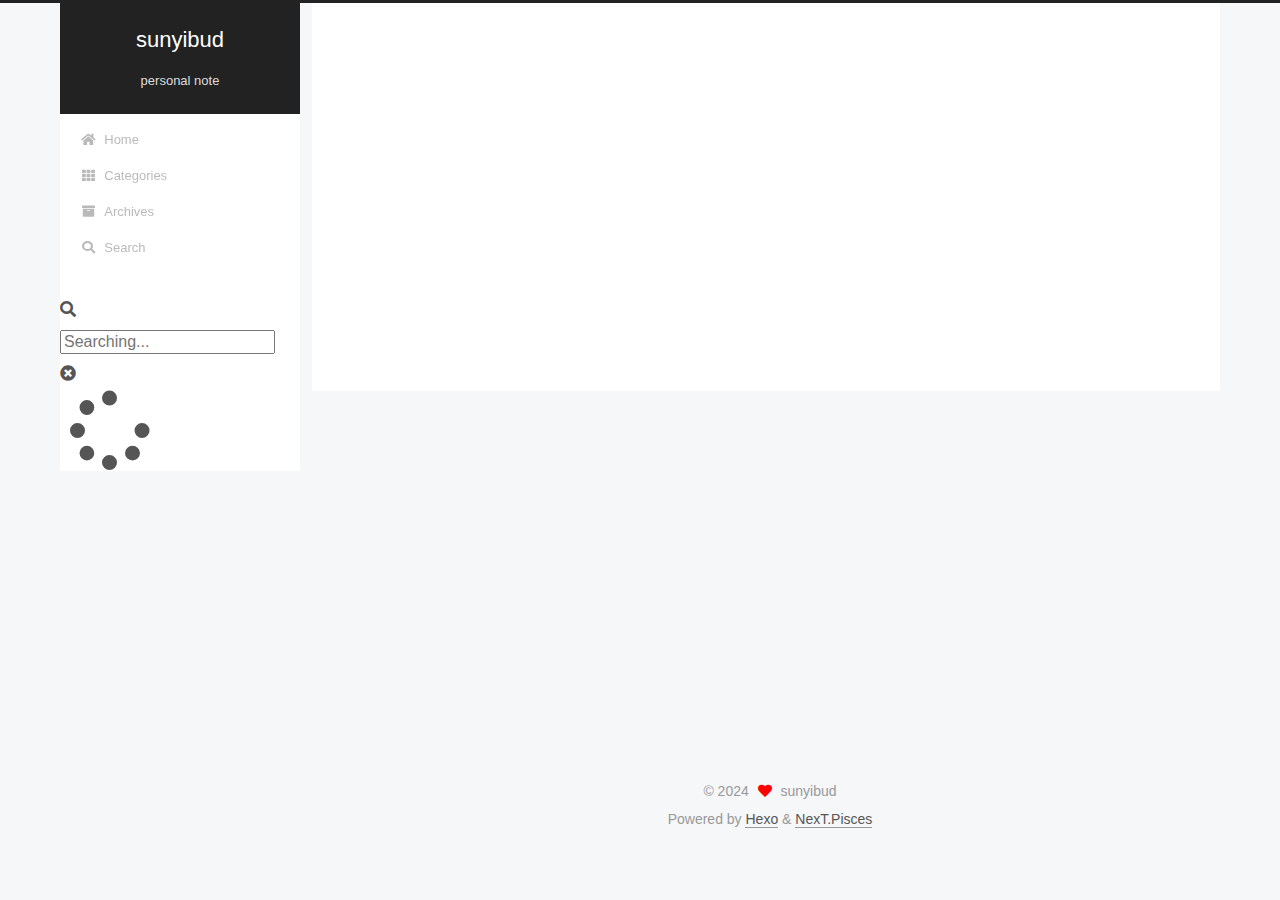
<file: tags/demo/index.html>
<!DOCTYPE html>
<html lang="en">
<head>
  <meta charset="UTF-8">
<meta name="viewport" content="width=device-width, initial-scale=1, maximum-scale=2">
<meta name="theme-color" content="#222">
<meta name="generator" content="Hexo 7.1.1">
  <link rel="apple-touch-icon" sizes="180x180" href="/images/apple-touch-icon.png">
  <link rel="icon" type="image/png" sizes="32x32" href="/images/favicon-32x32.png">
  <link rel="icon" type="image/png" sizes="16x16" href="/images/favicon-16x16.png">
  <link rel="mask-icon" href="/images/safari-pinned-tab.svg" color="#222">

<link rel="stylesheet" href="/css/main.css">


<link rel="stylesheet" href="/lib/font-awesome/css/all.min.css">

<script id="hexo-configurations">
    var NexT = window.NexT || {};
    var CONFIG = {"hostname":"example.com","root":"/","scheme":"Pisces","version":"7.8.0","exturl":false,"sidebar":{"position":"left","display":"post","padding":18,"offset":12,"onmobile":false},"copycode":{"enable":true,"show_result":true,"style":"mac"},"back2top":{"enable":true,"sidebar":false,"scrollpercent":true},"bookmark":{"enable":false,"color":"#222","save":"auto"},"fancybox":false,"mediumzoom":false,"lazyload":false,"pangu":false,"comments":{"style":"tabs","active":"gitalk","storage":true,"lazyload":false,"nav":null,"activeClass":"gitalk"},"algolia":{"hits":{"per_page":10},"labels":{"input_placeholder":"Search for Posts","hits_empty":"We didn't find any results for the search: ${query}","hits_stats":"${hits} results found in ${time} ms"}},"localsearch":{"enable":true,"trigger":"auto","top_n_per_article":5,"unescape":false,"preload":false},"motion":{"enable":true,"async":false,"transition":{"post_block":"fadeIn","post_header":"slideDownIn","post_body":"slideDownIn","coll_header":"slideLeftIn","sidebar":"slideUpIn"}},"path":"search.xml"};
  </script>

  <meta name="description" content="OJ and study record">
<meta property="og:type" content="website">
<meta property="og:title" content="sunyibud">
<meta property="og:url" content="http://example.com/tags/demo/index.html">
<meta property="og:site_name" content="sunyibud">
<meta property="og:description" content="OJ and study record">
<meta property="og:locale" content="en_US">
<meta property="article:author" content="sunyibud">
<meta name="twitter:card" content="summary">

<link rel="canonical" href="http://example.com/tags/demo/">


<script id="page-configurations">
  // https://hexo.io/docs/variables.html
  CONFIG.page = {
    sidebar: "",
    isHome : false,
    isPost : false,
    lang   : 'en'
  };
</script>

  <title>Tag: demo | sunyibud</title>
  






  <noscript>
  <style>
  .use-motion .brand,
  .use-motion .menu-item,
  .sidebar-inner,
  .use-motion .post-block,
  .use-motion .pagination,
  .use-motion .comments,
  .use-motion .post-header,
  .use-motion .post-body,
  .use-motion .collection-header { opacity: initial; }

  .use-motion .site-title,
  .use-motion .site-subtitle {
    opacity: initial;
    top: initial;
  }

  .use-motion .logo-line-before i { left: initial; }
  .use-motion .logo-line-after i { right: initial; }
  </style>
</noscript>

</head>

<body itemscope itemtype="http://schema.org/WebPage">
  <div class="container use-motion">
    <div class="headband"></div>

    <header class="header" itemscope itemtype="http://schema.org/WPHeader">
      <div class="header-inner"><div class="site-brand-container">
  <div class="site-nav-toggle">
    <div class="toggle" aria-label="Toggle navigation bar">
      <span class="toggle-line toggle-line-first"></span>
      <span class="toggle-line toggle-line-middle"></span>
      <span class="toggle-line toggle-line-last"></span>
    </div>
  </div>

  <div class="site-meta">

    <a href="/" class="brand" rel="start">
      <span class="logo-line-before"><i></i></span>
      <h1 class="site-title">sunyibud</h1>
      <span class="logo-line-after"><i></i></span>
    </a>
      <p class="site-subtitle" itemprop="description">personal note</p>
  </div>

  <div class="site-nav-right">
    <div class="toggle popup-trigger">
        <i class="fa fa-search fa-fw fa-lg"></i>
    </div>
  </div>
</div>




<nav class="site-nav">
  <ul id="menu" class="main-menu menu">
        <li class="menu-item menu-item-home">

    <a href="/" rel="section"><i class="fa fa-home fa-fw"></i>Home</a>

  </li>
        <li class="menu-item menu-item-categories">

    <a href="/categories/" rel="section"><i class="fa fa-th fa-fw"></i>Categories</a>

  </li>
        <li class="menu-item menu-item-archives">

    <a href="/archives/" rel="section"><i class="fa fa-archive fa-fw"></i>Archives</a>

  </li>
      <li class="menu-item menu-item-search">
        <a role="button" class="popup-trigger"><i class="fa fa-search fa-fw"></i>Search
        </a>
      </li>
  </ul>
</nav>



  <div class="search-pop-overlay">
    <div class="popup search-popup">
        <div class="search-header">
  <span class="search-icon">
    <i class="fa fa-search"></i>
  </span>
  <div class="search-input-container">
    <input autocomplete="off" autocapitalize="off"
           placeholder="Searching..." spellcheck="false"
           type="search" class="search-input">
  </div>
  <span class="popup-btn-close">
    <i class="fa fa-times-circle"></i>
  </span>
</div>
<div id="search-result">
  <div id="no-result">
    <i class="fa fa-spinner fa-pulse fa-5x fa-fw"></i>
  </div>
</div>

    </div>
  </div>

</div>
    </header>

    
  <div class="back-to-top">
    <i class="fa fa-arrow-up"></i>
    <span>0%</span>
  </div>


    <main class="main">
      <div class="main-inner">
        <div class="content-wrap">
          

          <div class="content tag">
            

  
  
  
  <div class="post-block">
    <div class="posts-collapse">
      <div class="collection-title">
        <h2 class="collection-header">demo
          <small>Tag</small>
        </h2>
      </div>

      
    <div class="collection-year">
      <span class="collection-header">2024</span>
    </div>

  <article itemscope itemtype="http://schema.org/Article">
    <header class="post-header">

      <div class="post-meta">
        <time itemprop="dateCreated"
              datetime="2024-04-05T22:48:03+08:00"
              content="2024-04-05">
          04-05
        </time>
      </div>

      <div class="post-title">
          <a class="post-title-link" href="/2024/04/05/first-article/" itemprop="url">
            <span itemprop="name">first-article</span>
          </a>
      </div>

    </header>
  </article>

    </div>
  </div>
  
  
  

  



          </div>
          

<script>
  window.addEventListener('tabs:register', () => {
    let { activeClass } = CONFIG.comments;
    if (CONFIG.comments.storage) {
      activeClass = localStorage.getItem('comments_active') || activeClass;
    }
    if (activeClass) {
      let activeTab = document.querySelector(`a[href="#comment-${activeClass}"]`);
      if (activeTab) {
        activeTab.click();
      }
    }
  });
  if (CONFIG.comments.storage) {
    window.addEventListener('tabs:click', event => {
      if (!event.target.matches('.tabs-comment .tab-content .tab-pane')) return;
      let commentClass = event.target.classList[1];
      localStorage.setItem('comments_active', commentClass);
    });
  }
</script>

        </div>
          
  
  <div class="toggle sidebar-toggle">
    <span class="toggle-line toggle-line-first"></span>
    <span class="toggle-line toggle-line-middle"></span>
    <span class="toggle-line toggle-line-last"></span>
  </div>

  <aside class="sidebar">
    <div class="sidebar-inner">

      <ul class="sidebar-nav motion-element">
        <li class="sidebar-nav-toc">
          Table of Contents
        </li>
        <li class="sidebar-nav-overview">
          Overview
        </li>
      </ul>

      <!--noindex-->
      <div class="post-toc-wrap sidebar-panel">
      </div>
      <!--/noindex-->

      <div class="site-overview-wrap sidebar-panel">
        <div class="site-author motion-element" itemprop="author" itemscope itemtype="http://schema.org/Person">
    <img class="site-author-image" itemprop="image" alt="sunyibud"
      src="/images/avatar.png">
  <p class="site-author-name" itemprop="name">sunyibud</p>
  <div class="site-description" itemprop="description">OJ and study record</div>
</div>
<div class="site-state-wrap motion-element">
  <nav class="site-state">
      <div class="site-state-item site-state-posts">
          <a href="/archives/">
        
          <span class="site-state-item-count">3</span>
          <span class="site-state-item-name">posts</span>
        </a>
      </div>
      <div class="site-state-item site-state-tags">
        <span class="site-state-item-count">1</span>
        <span class="site-state-item-name">tags</span>
      </div>
  </nav>
</div>



      </div>

    </div>
  </aside>
  <div id="sidebar-dimmer"></div>


      </div>
    </main>

    <footer class="footer">
      <div class="footer-inner">
        

        

<div class="copyright">
  
  &copy; 
  <span itemprop="copyrightYear">2024</span>
  <span class="with-love">
    <i class="fa fa-heart"></i>
  </span>
  <span class="author" itemprop="copyrightHolder">sunyibud</span>
</div>
  <div class="powered-by">Powered by <a href="https://hexo.io/" class="theme-link" rel="noopener" target="_blank">Hexo</a> & <a href="https://pisces.theme-next.org/" class="theme-link" rel="noopener" target="_blank">NexT.Pisces</a>
  </div>

        








      </div>
    </footer>
  </div>

  
  <script src="/lib/anime.min.js"></script>
  <script src="/lib/velocity/velocity.min.js"></script>
  <script src="/lib/velocity/velocity.ui.min.js"></script>

<script src="/js/utils.js"></script>

<script src="/js/motion.js"></script>


<script src="/js/schemes/pisces.js"></script>


<script src="/js/next-boot.js"></script>




  




  
<script src="/js/local-search.js"></script>













  

  


</body>
</html>
</file>
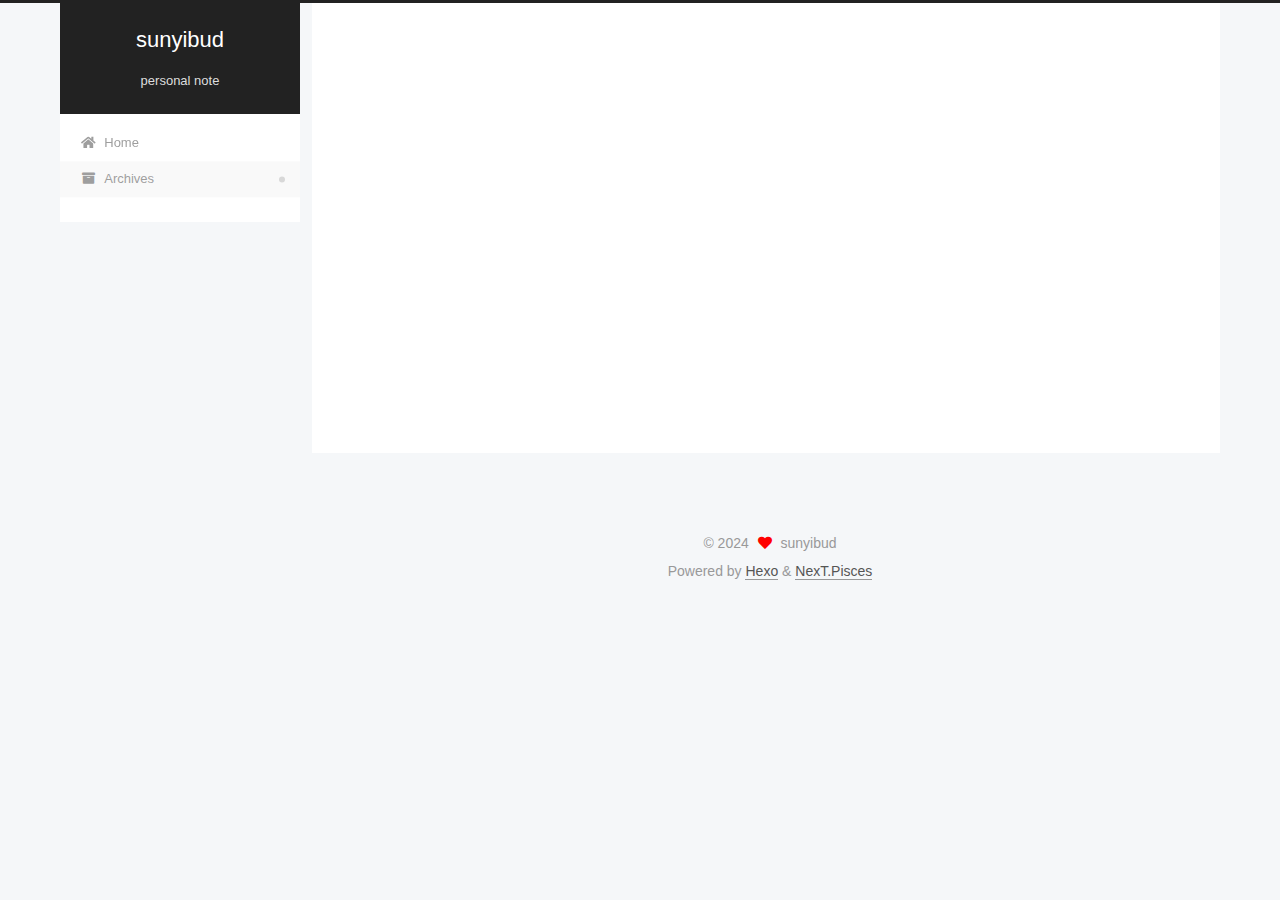
<file: archives/2024/04/index.html>
<!DOCTYPE html>
<html lang="en">
<head>
  <meta charset="UTF-8">
<meta name="viewport" content="width=device-width, initial-scale=1, maximum-scale=2">
<meta name="theme-color" content="#222">
<meta name="generator" content="Hexo 7.1.1">
  <link rel="apple-touch-icon" sizes="180x180" href="/images/apple-touch-icon.png">
  <link rel="icon" type="image/png" sizes="32x32" href="/images/favicon-32x32.png">
  <link rel="icon" type="image/png" sizes="16x16" href="/images/favicon-16x16.png">
  <link rel="mask-icon" href="/images/safari-pinned-tab.svg" color="#222">

<link rel="stylesheet" href="/css/main.css">


<link rel="stylesheet" href="/lib/font-awesome/css/all.min.css">

<script id="hexo-configurations">
    var NexT = window.NexT || {};
    var CONFIG = {"hostname":"example.com","root":"/","scheme":"Pisces","version":"7.8.0","exturl":false,"sidebar":{"position":"left","display":"post","padding":18,"offset":12,"onmobile":false},"copycode":{"enable":true,"show_result":true,"style":"mac"},"back2top":{"enable":true,"sidebar":false,"scrollpercent":true},"bookmark":{"enable":false,"color":"#222","save":"auto"},"fancybox":false,"mediumzoom":false,"lazyload":false,"pangu":false,"comments":{"style":"tabs","active":"gitalk","storage":true,"lazyload":false,"nav":null,"activeClass":"gitalk"},"algolia":{"hits":{"per_page":10},"labels":{"input_placeholder":"Search for Posts","hits_empty":"We didn't find any results for the search: ${query}","hits_stats":"${hits} results found in ${time} ms"}},"localsearch":{"enable":false,"trigger":"auto","top_n_per_article":1,"unescape":false,"preload":false},"motion":{"enable":true,"async":false,"transition":{"post_block":"fadeIn","post_header":"slideDownIn","post_body":"slideDownIn","coll_header":"slideLeftIn","sidebar":"slideUpIn"}}};
  </script>

  <meta name="description" content="OJ and study record">
<meta property="og:type" content="website">
<meta property="og:title" content="sunyibud">
<meta property="og:url" content="http://example.com/archives/2024/04/index.html">
<meta property="og:site_name" content="sunyibud">
<meta property="og:description" content="OJ and study record">
<meta property="og:locale" content="en_US">
<meta property="article:author" content="sunyibud">
<meta name="twitter:card" content="summary">

<link rel="canonical" href="http://example.com/archives/2024/04/">


<script id="page-configurations">
  // https://hexo.io/docs/variables.html
  CONFIG.page = {
    sidebar: "",
    isHome : false,
    isPost : false,
    lang   : 'en'
  };
</script>

  <title>Archive | sunyibud</title>
  






  <noscript>
  <style>
  .use-motion .brand,
  .use-motion .menu-item,
  .sidebar-inner,
  .use-motion .post-block,
  .use-motion .pagination,
  .use-motion .comments,
  .use-motion .post-header,
  .use-motion .post-body,
  .use-motion .collection-header { opacity: initial; }

  .use-motion .site-title,
  .use-motion .site-subtitle {
    opacity: initial;
    top: initial;
  }

  .use-motion .logo-line-before i { left: initial; }
  .use-motion .logo-line-after i { right: initial; }
  </style>
</noscript>

</head>

<body itemscope itemtype="http://schema.org/WebPage">
  <div class="container use-motion">
    <div class="headband"></div>

    <header class="header" itemscope itemtype="http://schema.org/WPHeader">
      <div class="header-inner"><div class="site-brand-container">
  <div class="site-nav-toggle">
    <div class="toggle" aria-label="Toggle navigation bar">
      <span class="toggle-line toggle-line-first"></span>
      <span class="toggle-line toggle-line-middle"></span>
      <span class="toggle-line toggle-line-last"></span>
    </div>
  </div>

  <div class="site-meta">

    <a href="/" class="brand" rel="start">
      <span class="logo-line-before"><i></i></span>
      <h1 class="site-title">sunyibud</h1>
      <span class="logo-line-after"><i></i></span>
    </a>
      <p class="site-subtitle" itemprop="description">personal note</p>
  </div>

  <div class="site-nav-right">
    <div class="toggle popup-trigger">
    </div>
  </div>
</div>




<nav class="site-nav">
  <ul id="menu" class="main-menu menu">
        <li class="menu-item menu-item-home">

    <a href="/" rel="section"><i class="fa fa-home fa-fw"></i>Home</a>

  </li>
        <li class="menu-item menu-item-archives">

    <a href="/archives/" rel="section"><i class="fa fa-archive fa-fw"></i>Archives</a>

  </li>
  </ul>
</nav>




</div>
    </header>

    
  <div class="back-to-top">
    <i class="fa fa-arrow-up"></i>
    <span>0%</span>
  </div>


    <main class="main">
      <div class="main-inner">
        <div class="content-wrap">
          

          <div class="content archive">
            

  
  
  
  <div class="post-block">
    <div class="posts-collapse">
      <div class="collection-title">
        <span class="collection-header">Um..! 2 posts in total. Keep on posting.</span>
      </div>

      
    <div class="collection-year">
      <span class="collection-header">2024</span>
    </div>

  <article itemscope itemtype="http://schema.org/Article">
    <header class="post-header">

      <div class="post-meta">
        <time itemprop="dateCreated"
              datetime="2024-04-05T22:48:03+08:00"
              content="2024-04-05">
          04-05
        </time>
      </div>

      <div class="post-title">
          <a class="post-title-link" href="/2024/04/05/first-article/" itemprop="url">
            <span itemprop="name">first-article</span>
          </a>
      </div>

    </header>
  </article>

  <article itemscope itemtype="http://schema.org/Article">
    <header class="post-header">

      <div class="post-meta">
        <time itemprop="dateCreated"
              datetime="2024-04-05T21:49:35+08:00"
              content="2024-04-05">
          04-05
        </time>
      </div>

      <div class="post-title">
          <a class="post-title-link" href="/2024/04/05/hello-world/" itemprop="url">
            <span itemprop="name">Hello World</span>
          </a>
      </div>

    </header>
  </article>


    </div>
  </div>
  
  
  

  



          </div>
          

<script>
  window.addEventListener('tabs:register', () => {
    let { activeClass } = CONFIG.comments;
    if (CONFIG.comments.storage) {
      activeClass = localStorage.getItem('comments_active') || activeClass;
    }
    if (activeClass) {
      let activeTab = document.querySelector(`a[href="#comment-${activeClass}"]`);
      if (activeTab) {
        activeTab.click();
      }
    }
  });
  if (CONFIG.comments.storage) {
    window.addEventListener('tabs:click', event => {
      if (!event.target.matches('.tabs-comment .tab-content .tab-pane')) return;
      let commentClass = event.target.classList[1];
      localStorage.setItem('comments_active', commentClass);
    });
  }
</script>

        </div>
          
  
  <div class="toggle sidebar-toggle">
    <span class="toggle-line toggle-line-first"></span>
    <span class="toggle-line toggle-line-middle"></span>
    <span class="toggle-line toggle-line-last"></span>
  </div>

  <aside class="sidebar">
    <div class="sidebar-inner">

      <ul class="sidebar-nav motion-element">
        <li class="sidebar-nav-toc">
          Table of Contents
        </li>
        <li class="sidebar-nav-overview">
          Overview
        </li>
      </ul>

      <!--noindex-->
      <div class="post-toc-wrap sidebar-panel">
      </div>
      <!--/noindex-->

      <div class="site-overview-wrap sidebar-panel">
        <div class="site-author motion-element" itemprop="author" itemscope itemtype="http://schema.org/Person">
    <img class="site-author-image" itemprop="image" alt="sunyibud"
      src="/images/avatar.png">
  <p class="site-author-name" itemprop="name">sunyibud</p>
  <div class="site-description" itemprop="description">OJ and study record</div>
</div>
<div class="site-state-wrap motion-element">
  <nav class="site-state">
      <div class="site-state-item site-state-posts">
          <a href="/archives/">
        
          <span class="site-state-item-count">2</span>
          <span class="site-state-item-name">posts</span>
        </a>
      </div>
      <div class="site-state-item site-state-tags">
        <span class="site-state-item-count">1</span>
        <span class="site-state-item-name">tags</span>
      </div>
  </nav>
</div>



      </div>

    </div>
  </aside>
  <div id="sidebar-dimmer"></div>


      </div>
    </main>

    <footer class="footer">
      <div class="footer-inner">
        

        

<div class="copyright">
  
  &copy; 
  <span itemprop="copyrightYear">2024</span>
  <span class="with-love">
    <i class="fa fa-heart"></i>
  </span>
  <span class="author" itemprop="copyrightHolder">sunyibud</span>
</div>
  <div class="powered-by">Powered by <a href="https://hexo.io/" class="theme-link" rel="noopener" target="_blank">Hexo</a> & <a href="https://pisces.theme-next.org/" class="theme-link" rel="noopener" target="_blank">NexT.Pisces</a>
  </div>

        








      </div>
    </footer>
  </div>

  
  <script src="/lib/anime.min.js"></script>
  <script src="/lib/velocity/velocity.min.js"></script>
  <script src="/lib/velocity/velocity.ui.min.js"></script>

<script src="/js/utils.js"></script>

<script src="/js/motion.js"></script>


<script src="/js/schemes/pisces.js"></script>


<script src="/js/next-boot.js"></script>




  















  

  


</body>
</html>
</file>
<file: css/main.css>
:root {
  --body-bg-color: #f5f7f9;
  --content-bg-color: #fff;
  --card-bg-color: #f5f5f5;
  --text-color: #555;
  --blockquote-color: #666;
  --link-color: #555;
  --link-hover-color: #222;
  --brand-color: #fff;
  --brand-hover-color: #fff;
  --table-row-odd-bg-color: #f9f9f9;
  --table-row-hover-bg-color: #f5f5f5;
  --menu-item-bg-color: #f5f5f5;
  --btn-default-bg: #fff;
  --btn-default-color: #555;
  --btn-default-border-color: #555;
  --btn-default-hover-bg: #222;
  --btn-default-hover-color: #fff;
  --btn-default-hover-border-color: #222;
}
html {
  line-height: 1.15; /* 1 */
  -webkit-text-size-adjust: 100%; /* 2 */
}
body {
  margin: 0;
}
main {
  display: block;
}
h1 {
  font-size: 2em;
  margin: 0.67em 0;
}
hr {
  box-sizing: content-box; /* 1 */
  height: 0; /* 1 */
  overflow: visible; /* 2 */
}
pre {
  font-family: monospace, monospace; /* 1 */
  font-size: 1em; /* 2 */
}
a {
  background: transparent;
}
abbr[title] {
  border-bottom: none; /* 1 */
  text-decoration: underline; /* 2 */
  text-decoration: underline dotted; /* 2 */
}
b,
strong {
  font-weight: bolder;
}
code,
kbd,
samp {
  font-family: monospace, monospace; /* 1 */
  font-size: 1em; /* 2 */
}
small {
  font-size: 80%;
}
sub,
sup {
  font-size: 75%;
  line-height: 0;
  position: relative;
  vertical-align: baseline;
}
sub {
  bottom: -0.25em;
}
sup {
  top: -0.5em;
}
img {
  border-style: none;
}
button,
input,
optgroup,
select,
textarea {
  font-family: inherit; /* 1 */
  font-size: 100%; /* 1 */
  line-height: 1.15; /* 1 */
  margin: 0; /* 2 */
}
button,
input {
/* 1 */
  overflow: visible;
}
button,
select {
/* 1 */
  text-transform: none;
}
button,
[type='button'],
[type='reset'],
[type='submit'] {
  -webkit-appearance: button;
}
button::-moz-focus-inner,
[type='button']::-moz-focus-inner,
[type='reset']::-moz-focus-inner,
[type='submit']::-moz-focus-inner {
  border-style: none;
  padding: 0;
}
button:-moz-focusring,
[type='button']:-moz-focusring,
[type='reset']:-moz-focusring,
[type='submit']:-moz-focusring {
  outline: 1px dotted ButtonText;
}
fieldset {
  padding: 0.35em 0.75em 0.625em;
}
legend {
  box-sizing: border-box; /* 1 */
  color: inherit; /* 2 */
  display: table; /* 1 */
  max-width: 100%; /* 1 */
  padding: 0; /* 3 */
  white-space: normal; /* 1 */
}
progress {
  vertical-align: baseline;
}
textarea {
  overflow: auto;
}
[type='checkbox'],
[type='radio'] {
  box-sizing: border-box; /* 1 */
  padding: 0; /* 2 */
}
[type='number']::-webkit-inner-spin-button,
[type='number']::-webkit-outer-spin-button {
  height: auto;
}
[type='search'] {
  outline-offset: -2px; /* 2 */
  -webkit-appearance: textfield; /* 1 */
}
[type='search']::-webkit-search-decoration {
  -webkit-appearance: none;
}
::-webkit-file-upload-button {
  font: inherit; /* 2 */
  -webkit-appearance: button; /* 1 */
}
details {
  display: block;
}
summary {
  display: list-item;
}
template {
  display: none;
}
[hidden] {
  display: none;
}
::selection {
  background: #262a30;
  color: #eee;
}
html,
body {
  height: 100%;
}
body {
  background: var(--body-bg-color);
  color: var(--text-color);
  font-family: 'Lato', "PingFang SC", "Microsoft YaHei", sans-serif;
  font-size: 1em;
  line-height: 2;
}
@media (max-width: 991px) {
  body {
    padding-left: 0 !important;
    padding-right: 0 !important;
  }
}
h1,
h2,
h3,
h4,
h5,
h6 {
  font-family: 'Lato', "PingFang SC", "Microsoft YaHei", sans-serif;
  font-weight: bold;
  line-height: 1.5;
  margin: 20px 0 15px;
}
h1 {
  font-size: 1.5em;
}
h2 {
  font-size: 1.375em;
}
h3 {
  font-size: 1.25em;
}
h4 {
  font-size: 1.125em;
}
h5 {
  font-size: 1em;
}
h6 {
  font-size: 0.875em;
}
p {
  margin: 0 0 20px 0;
}
a,
span.exturl {
  border-bottom: 1px solid #999;
  color: var(--link-color);
  outline: 0;
  text-decoration: none;
  overflow-wrap: break-word;
  word-wrap: break-word;
  cursor: pointer;
}
a:hover,
span.exturl:hover {
  border-bottom-color: var(--link-hover-color);
  color: var(--link-hover-color);
}
iframe,
img,
video {
  display: block;
  margin-left: auto;
  margin-right: auto;
  max-width: 100%;
}
hr {
  background-image: repeating-linear-gradient(-45deg, #ddd, #ddd 4px, transparent 4px, transparent 8px);
  border: 0;
  height: 3px;
  margin: 40px 0;
}
blockquote {
  border-left: 4px solid #ddd;
  color: var(--blockquote-color);
  margin: 0;
  padding: 0 15px;
}
blockquote cite::before {
  content: '-';
  padding: 0 5px;
}
dt {
  font-weight: bold;
}
dd {
  margin: 0;
  padding: 0;
}
kbd {
  background-color: #f5f5f5;
  background-image: linear-gradient(#eee, #fff, #eee);
  border: 1px solid #ccc;
  border-radius: 0.2em;
  box-shadow: 0.1em 0.1em 0.2em rgba(0,0,0,0.1);
  color: #555;
  font-family: inherit;
  padding: 0.1em 0.3em;
  white-space: nowrap;
}
.table-container {
  overflow: auto;
}
table {
  border-collapse: collapse;
  border-spacing: 0;
  font-size: 0.875em;
  margin: 0 0 20px 0;
  width: 100%;
}
tbody tr:nth-of-type(odd) {
  background: var(--table-row-odd-bg-color);
}
tbody tr:hover {
  background: var(--table-row-hover-bg-color);
}
caption,
th,
td {
  font-weight: normal;
  padding: 8px;
  vertical-align: middle;
}
th,
td {
  border: 1px solid #ddd;
  border-bottom: 3px solid #ddd;
}
th {
  font-weight: 700;
  padding-bottom: 10px;
}
td {
  border-bottom-width: 1px;
}
.btn {
  background: var(--btn-default-bg);
  border: 2px solid var(--btn-default-border-color);
  border-radius: 2px;
  color: var(--btn-default-color);
  display: inline-block;
  font-size: 0.875em;
  line-height: 2;
  padding: 0 20px;
  text-decoration: none;
  transition-property: background-color;
  transition-delay: 0s;
  transition-duration: 0.2s;
  transition-timing-function: ease-in-out;
}
.btn:hover {
  background: var(--btn-default-hover-bg);
  border-color: var(--btn-default-hover-border-color);
  color: var(--btn-default-hover-color);
}
.btn + .btn {
  margin: 0 0 8px 8px;
}
.btn .fa-fw {
  text-align: left;
  width: 1.285714285714286em;
}
.toggle {
  line-height: 0;
}
.toggle .toggle-line {
  background: #fff;
  display: inline-block;
  height: 2px;
  left: 0;
  position: relative;
  top: 0;
  transition: all 0.4s;
  vertical-align: top;
  width: 100%;
}
.toggle .toggle-line:not(:first-child) {
  margin-top: 3px;
}
.toggle.toggle-arrow .toggle-line-first {
  left: 50%;
  top: 2px;
  transform: rotate(45deg);
  width: 50%;
}
.toggle.toggle-arrow .toggle-line-middle {
  left: 2px;
  width: 90%;
}
.toggle.toggle-arrow .toggle-line-last {
  left: 50%;
  top: -2px;
  transform: rotate(-45deg);
  width: 50%;
}
.toggle.toggle-close .toggle-line-first {
  transform: rotate(-45deg);
  top: 5px;
}
.toggle.toggle-close .toggle-line-middle {
  opacity: 0;
}
.toggle.toggle-close .toggle-line-last {
  transform: rotate(45deg);
  top: -5px;
}
.highlight-container {
  position: relative;
}
.highlight-container:hover .copy-btn,
.highlight-container .copy-btn:focus {
  opacity: 1;
}
.copy-btn {
  color: #333;
  cursor: pointer;
  line-height: 1.6;
  opacity: 0;
  padding: 2px 6px;
  position: absolute;
  transition-delay: 0s;
  transition-duration: 0.2s;
  transition-timing-function: ease-in-out;
  color: #fff;
  font-size: 14px;
  right: 0;
  top: 2px;
}
.highlight-container {
  background: #21252b;
  border-radius: 5px;
  box-shadow: 0 10px 30px 0 rgba(0,0,0,0.4);
  padding-top: 30px;
}
.highlight-container::before {
  background: #fc625d;
  border-radius: 50%;
  box-shadow: 20px 0 #fdbc40, 40px 0 #35cd4b;
  content: ' ';
  height: 12px;
  left: 12px;
  margin-top: -20px;
  position: absolute;
  width: 12px;
}
.highlight-container .highlight {
  border-radius: 0 0 5px 5px;
}
.highlight-container .highlight .table-container {
  border-radius: 0 0 5px 5px;
}
.highlight,
pre {
  background: #f7f7f7;
  color: #4d4d4c;
  line-height: 1.6;
  margin: 0 auto 20px;
}
pre,
code {
  font-family: consolas, Menlo, monospace, "PingFang SC", "Microsoft YaHei";
}
code {
  background: #eee;
  border-radius: 3px;
  color: #555;
  padding: 2px 4px;
  overflow-wrap: break-word;
  word-wrap: break-word;
}
.highlight *::selection {
  background: #d6d6d6;
}
.highlight pre {
  border: 0;
  margin: 0;
  padding: 10px 0;
}
.highlight table {
  border: 0;
  margin: 0;
  width: auto;
}
.highlight td {
  border: 0;
  padding: 0;
}
.highlight figcaption {
  background: #eff2f3;
  color: #4d4d4c;
  display: flex;
  font-size: 0.875em;
  justify-content: space-between;
  line-height: 1.2;
  padding: 0.5em;
}
.highlight figcaption a {
  color: #4d4d4c;
}
.highlight figcaption a:hover {
  border-bottom-color: #4d4d4c;
}
.highlight .gutter {
  -moz-user-select: none;
  -ms-user-select: none;
  -webkit-user-select: none;
  user-select: none;
}
.highlight .gutter pre {
  background: #eff2f3;
  color: #869194;
  padding-left: 10px;
  padding-right: 10px;
  text-align: right;
}
.highlight .code pre {
  background: #f7f7f7;
  padding-left: 10px;
  width: 100%;
}
.gist table {
  width: auto;
}
.gist table td {
  border: 0;
}
pre {
  overflow: auto;
  padding: 10px;
}
pre code {
  background: none;
  color: #4d4d4c;
  font-size: 0.875em;
  padding: 0;
  text-shadow: none;
}
pre .deletion {
  background: #fdd;
}
pre .addition {
  background: #dfd;
}
pre .meta {
  color: #eab700;
  -moz-user-select: none;
  -ms-user-select: none;
  -webkit-user-select: none;
  user-select: none;
}
pre .comment {
  color: #8e908c;
}
pre .variable,
pre .attribute,
pre .tag,
pre .name,
pre .regexp,
pre .ruby .constant,
pre .xml .tag .title,
pre .xml .pi,
pre .xml .doctype,
pre .html .doctype,
pre .css .id,
pre .css .class,
pre .css .pseudo {
  color: #c82829;
}
pre .number,
pre .preprocessor,
pre .built_in,
pre .builtin-name,
pre .literal,
pre .params,
pre .constant,
pre .command {
  color: #f5871f;
}
pre .ruby .class .title,
pre .css .rules .attribute,
pre .string,
pre .symbol,
pre .value,
pre .inheritance,
pre .header,
pre .ruby .symbol,
pre .xml .cdata,
pre .special,
pre .formula {
  color: #718c00;
}
pre .title,
pre .css .hexcolor {
  color: #3e999f;
}
pre .function,
pre .python .decorator,
pre .python .title,
pre .ruby .function .title,
pre .ruby .title .keyword,
pre .perl .sub,
pre .javascript .title,
pre .coffeescript .title {
  color: #4271ae;
}
pre .keyword,
pre .javascript .function {
  color: #8959a8;
}
.blockquote-center {
  border-left: none;
  margin: 40px 0;
  padding: 0;
  position: relative;
  text-align: center;
}
.blockquote-center .fa {
  display: block;
  opacity: 0.6;
  position: absolute;
  width: 100%;
}
.blockquote-center .fa-quote-left {
  border-top: 1px solid #ccc;
  text-align: left;
  top: -20px;
}
.blockquote-center .fa-quote-right {
  border-bottom: 1px solid #ccc;
  text-align: right;
  bottom: -20px;
}
.blockquote-center p,
.blockquote-center div {
  text-align: center;
}
.post-body .group-picture img {
  margin: 0 auto;
  padding: 0 3px;
}
.group-picture-row {
  margin-bottom: 6px;
  overflow: hidden;
}
.group-picture-column {
  float: left;
  margin-bottom: 10px;
}
.post-body .label {
  color: #555;
  display: inline;
  padding: 0 2px;
}
.post-body .label.default {
  background: #f0f0f0;
}
.post-body .label.primary {
  background: #efe6f7;
}
.post-body .label.info {
  background: #e5f2f8;
}
.post-body .label.success {
  background: #e7f4e9;
}
.post-body .label.warning {
  background: #fcf6e1;
}
.post-body .label.danger {
  background: #fae8eb;
}
.post-body .tabs {
  margin-bottom: 20px;
}
.post-body .tabs,
.tabs-comment {
  display: block;
  padding-top: 10px;
  position: relative;
}
.post-body .tabs ul.nav-tabs,
.tabs-comment ul.nav-tabs {
  display: flex;
  flex-wrap: wrap;
  margin: 0;
  margin-bottom: -1px;
  padding: 0;
}
@media (max-width: 413px) {
  .post-body .tabs ul.nav-tabs,
  .tabs-comment ul.nav-tabs {
    display: block;
    margin-bottom: 5px;
  }
}
.post-body .tabs ul.nav-tabs li.tab,
.tabs-comment ul.nav-tabs li.tab {
  border-bottom: 1px solid #ddd;
  border-left: 1px solid transparent;
  border-right: 1px solid transparent;
  border-top: 3px solid transparent;
  flex-grow: 1;
  list-style-type: none;
  border-radius: 0 0 0 0;
}
@media (max-width: 413px) {
  .post-body .tabs ul.nav-tabs li.tab,
  .tabs-comment ul.nav-tabs li.tab {
    border-bottom: 1px solid transparent;
    border-left: 3px solid transparent;
    border-right: 1px solid transparent;
    border-top: 1px solid transparent;
  }
}
@media (max-width: 413px) {
  .post-body .tabs ul.nav-tabs li.tab,
  .tabs-comment ul.nav-tabs li.tab {
    border-radius: 0;
  }
}
.post-body .tabs ul.nav-tabs li.tab a,
.tabs-comment ul.nav-tabs li.tab a {
  border-bottom: initial;
  display: block;
  line-height: 1.8;
  outline: 0;
  padding: 0.25em 0.75em;
  text-align: center;
  transition-delay: 0s;
  transition-duration: 0.2s;
  transition-timing-function: ease-out;
}
.post-body .tabs ul.nav-tabs li.tab a i,
.tabs-comment ul.nav-tabs li.tab a i {
  width: 1.285714285714286em;
}
.post-body .tabs ul.nav-tabs li.tab.active,
.tabs-comment ul.nav-tabs li.tab.active {
  border-bottom: 1px solid transparent;
  border-left: 1px solid #ddd;
  border-right: 1px solid #ddd;
  border-top: 3px solid #fc6423;
}
@media (max-width: 413px) {
  .post-body .tabs ul.nav-tabs li.tab.active,
  .tabs-comment ul.nav-tabs li.tab.active {
    border-bottom: 1px solid #ddd;
    border-left: 3px solid #fc6423;
    border-right: 1px solid #ddd;
    border-top: 1px solid #ddd;
  }
}
.post-body .tabs ul.nav-tabs li.tab.active a,
.tabs-comment ul.nav-tabs li.tab.active a {
  color: var(--link-color);
  cursor: default;
}
.post-body .tabs .tab-content .tab-pane,
.tabs-comment .tab-content .tab-pane {
  border: 1px solid #ddd;
  border-top: 0;
  padding: 20px 20px 0 20px;
  border-radius: 0;
}
.post-body .tabs .tab-content .tab-pane:not(.active),
.tabs-comment .tab-content .tab-pane:not(.active) {
  display: none;
}
.post-body .tabs .tab-content .tab-pane.active,
.tabs-comment .tab-content .tab-pane.active {
  display: block;
}
.post-body .tabs .tab-content .tab-pane.active:nth-of-type(1),
.tabs-comment .tab-content .tab-pane.active:nth-of-type(1) {
  border-radius: 0 0 0 0;
}
@media (max-width: 413px) {
  .post-body .tabs .tab-content .tab-pane.active:nth-of-type(1),
  .tabs-comment .tab-content .tab-pane.active:nth-of-type(1) {
    border-radius: 0;
  }
}
.post-body .note {
  border-radius: 3px;
  margin-bottom: 20px;
  padding: 1em;
  position: relative;
  border: 1px solid #eee;
  border-left-width: 5px;
}
.post-body .note h2,
.post-body .note h3,
.post-body .note h4,
.post-body .note h5,
.post-body .note h6 {
  margin-top: 0;
  border-bottom: initial;
  margin-bottom: 0;
  padding-top: 0;
}
.post-body .note p:first-child,
.post-body .note ul:first-child,
.post-body .note ol:first-child,
.post-body .note table:first-child,
.post-body .note pre:first-child,
.post-body .note blockquote:first-child,
.post-body .note img:first-child {
  margin-top: 0;
}
.post-body .note p:last-child,
.post-body .note ul:last-child,
.post-body .note ol:last-child,
.post-body .note table:last-child,
.post-body .note pre:last-child,
.post-body .note blockquote:last-child,
.post-body .note img:last-child {
  margin-bottom: 0;
}
.post-body .note.default {
  border-left-color: #777;
}
.post-body .note.default h2,
.post-body .note.default h3,
.post-body .note.default h4,
.post-body .note.default h5,
.post-body .note.default h6 {
  color: #777;
}
.post-body .note.primary {
  border-left-color: #6f42c1;
}
.post-body .note.primary h2,
.post-body .note.primary h3,
.post-body .note.primary h4,
.post-body .note.primary h5,
.post-body .note.primary h6 {
  color: #6f42c1;
}
.post-body .note.info {
  border-left-color: #428bca;
}
.post-body .note.info h2,
.post-body .note.info h3,
.post-body .note.info h4,
.post-body .note.info h5,
.post-body .note.info h6 {
  color: #428bca;
}
.post-body .note.success {
  border-left-color: #5cb85c;
}
.post-body .note.success h2,
.post-body .note.success h3,
.post-body .note.success h4,
.post-body .note.success h5,
.post-body .note.success h6 {
  color: #5cb85c;
}
.post-body .note.warning {
  border-left-color: #f0ad4e;
}
.post-body .note.warning h2,
.post-body .note.warning h3,
.post-body .note.warning h4,
.post-body .note.warning h5,
.post-body .note.warning h6 {
  color: #f0ad4e;
}
.post-body .note.danger {
  border-left-color: #d9534f;
}
.post-body .note.danger h2,
.post-body .note.danger h3,
.post-body .note.danger h4,
.post-body .note.danger h5,
.post-body .note.danger h6 {
  color: #d9534f;
}
.pagination .prev,
.pagination .next,
.pagination .page-number,
.pagination .space {
  display: inline-block;
  margin: 0 10px;
  padding: 0 11px;
  position: relative;
  top: -1px;
}
@media (max-width: 767px) {
  .pagination .prev,
  .pagination .next,
  .pagination .page-number,
  .pagination .space {
    margin: 0 5px;
  }
}
.pagination {
  border-top: 1px solid #eee;
  margin: 120px 0 0;
  text-align: center;
}
.pagination .prev,
.pagination .next,
.pagination .page-number {
  border-bottom: 0;
  border-top: 1px solid #eee;
  transition-property: border-color;
  transition-delay: 0s;
  transition-duration: 0.2s;
  transition-timing-function: ease-in-out;
}
.pagination .prev:hover,
.pagination .next:hover,
.pagination .page-number:hover {
  border-top-color: #222;
}
.pagination .space {
  margin: 0;
  padding: 0;
}
.pagination .prev {
  margin-left: 0;
}
.pagination .next {
  margin-right: 0;
}
.pagination .page-number.current {
  background: #ccc;
  border-top-color: #ccc;
  color: #fff;
}
@media (max-width: 767px) {
  .pagination {
    border-top: none;
  }
  .pagination .prev,
  .pagination .next,
  .pagination .page-number {
    border-bottom: 1px solid #eee;
    border-top: 0;
    margin-bottom: 10px;
    padding: 0 10px;
  }
  .pagination .prev:hover,
  .pagination .next:hover,
  .pagination .page-number:hover {
    border-bottom-color: #222;
  }
}
.comments {
  margin-top: 60px;
  overflow: hidden;
}
.comment-button-group {
  display: flex;
  flex-wrap: wrap-reverse;
  justify-content: center;
  margin: 1em 0;
}
.comment-button-group .comment-button {
  margin: 0.1em 0.2em;
}
.comment-button-group .comment-button.active {
  background: var(--btn-default-hover-bg);
  border-color: var(--btn-default-hover-border-color);
  color: var(--btn-default-hover-color);
}
.comment-position {
  display: none;
}
.comment-position.active {
  display: block;
}
.tabs-comment {
  background: var(--content-bg-color);
  margin-top: 4em;
  padding-top: 0;
}
.tabs-comment .comments {
  border: 0;
  box-shadow: none;
  margin-top: 0;
  padding-top: 0;
}
.container {
  min-height: 100%;
  position: relative;
}
.main-inner {
  margin: 0 auto;
  width: calc(100% - 20px);
}
@media (min-width: 1200px) {
  .main-inner {
    width: 1160px;
  }
}
@media (min-width: 1600px) {
  .main-inner {
    width: 73%;
  }
}
@media (max-width: 767px) {
  .content-wrap {
    padding: 0 20px;
  }
}
.header {
  background: transparent;
}
.header-inner {
  margin: 0 auto;
  width: calc(100% - 20px);
}
@media (min-width: 1200px) {
  .header-inner {
    width: 1160px;
  }
}
@media (min-width: 1600px) {
  .header-inner {
    width: 73%;
  }
}
.site-brand-container {
  display: flex;
  flex-shrink: 0;
  padding: 0 10px;
}
.headband {
  background: #222;
  height: 3px;
}
.site-meta {
  flex-grow: 1;
  text-align: center;
}
@media (max-width: 767px) {
  .site-meta {
    text-align: center;
  }
}
.brand {
  border-bottom: none;
  color: var(--brand-color);
  display: inline-block;
  line-height: 1.375em;
  padding: 0 40px;
  position: relative;
}
.brand:hover {
  color: var(--brand-hover-color);
}
.site-title {
  font-family: 'Lato', "PingFang SC", "Microsoft YaHei", sans-serif;
  font-size: 1.375em;
  font-weight: normal;
  margin: 0;
}
.site-subtitle {
  color: #ddd;
  font-size: 0.8125em;
  margin: 10px 0;
}
.use-motion .brand {
  opacity: 0;
}
.use-motion .site-title,
.use-motion .site-subtitle,
.use-motion .custom-logo-image {
  opacity: 0;
  position: relative;
  top: -10px;
}
.site-nav-toggle,
.site-nav-right {
  display: none;
}
@media (max-width: 767px) {
  .site-nav-toggle,
  .site-nav-right {
    display: flex;
    flex-direction: column;
    justify-content: center;
  }
}
.site-nav-toggle .toggle,
.site-nav-right .toggle {
  color: var(--text-color);
  padding: 10px;
  width: 22px;
}
.site-nav-toggle .toggle .toggle-line,
.site-nav-right .toggle .toggle-line {
  background: var(--text-color);
  border-radius: 1px;
}
.site-nav {
  display: block;
}
@media (max-width: 767px) {
  .site-nav {
    clear: both;
    display: none;
  }
}
.site-nav.site-nav-on {
  display: block;
}
.menu {
  margin-top: 20px;
  padding-left: 0;
  text-align: center;
}
.menu-item {
  display: inline-block;
  list-style: none;
  margin: 0 10px;
}
@media (max-width: 767px) {
  .menu-item {
    display: block;
    margin-top: 10px;
  }
  .menu-item.menu-item-search {
    display: none;
  }
}
.menu-item a,
.menu-item span.exturl {
  border-bottom: 0;
  display: block;
  font-size: 0.8125em;
  transition-property: border-color;
  transition-delay: 0s;
  transition-duration: 0.2s;
  transition-timing-function: ease-in-out;
}
@media (hover: none) {
  .menu-item a:hover,
  .menu-item span.exturl:hover {
    border-bottom-color: transparent !important;
  }
}
.menu-item .fa,
.menu-item .fab,
.menu-item .far,
.menu-item .fas {
  margin-right: 8px;
}
.menu-item .badge {
  display: inline-block;
  font-weight: bold;
  line-height: 1;
  margin-left: 0.35em;
  margin-top: 0.35em;
  text-align: center;
  white-space: nowrap;
}
@media (max-width: 767px) {
  .menu-item .badge {
    float: right;
    margin-left: 0;
  }
}
.menu-item-active a,
.menu .menu-item a:hover,
.menu .menu-item span.exturl:hover {
  background: var(--menu-item-bg-color);
}
.use-motion .menu-item {
  opacity: 0;
}
.sidebar {
  background: #222;
  bottom: 0;
  box-shadow: inset 0 2px 6px #000;
  position: fixed;
  top: 0;
}
@media (max-width: 991px) {
  .sidebar {
    display: none;
  }
}
.sidebar-inner {
  color: #999;
  padding: 18px 10px;
  text-align: center;
}
.cc-license {
  margin-top: 10px;
  text-align: center;
}
.cc-license .cc-opacity {
  border-bottom: none;
  opacity: 0.7;
}
.cc-license .cc-opacity:hover {
  opacity: 0.9;
}
.cc-license img {
  display: inline-block;
}
.site-author-image {
  border: 1px solid #eee;
  display: block;
  margin: 0 auto;
  max-width: 120px;
  padding: 2px;
}
.site-author-name {
  color: var(--text-color);
  font-weight: 600;
  margin: 0;
  text-align: center;
}
.site-description {
  color: #999;
  font-size: 0.8125em;
  margin-top: 0;
  text-align: center;
}
.links-of-author {
  margin-top: 15px;
}
.links-of-author a,
.links-of-author span.exturl {
  border-bottom-color: #555;
  display: inline-block;
  font-size: 0.8125em;
  margin-bottom: 10px;
  margin-right: 10px;
  vertical-align: middle;
}
.links-of-author a::before,
.links-of-author span.exturl::before {
  background: #b30eff;
  border-radius: 50%;
  content: ' ';
  display: inline-block;
  height: 4px;
  margin-right: 3px;
  vertical-align: middle;
  width: 4px;
}
.sidebar-button {
  margin-top: 15px;
}
.sidebar-button a {
  border: 1px solid #fc6423;
  border-radius: 4px;
  color: #fc6423;
  display: inline-block;
  padding: 0 15px;
}
.sidebar-button a .fa,
.sidebar-button a .fab,
.sidebar-button a .far,
.sidebar-button a .fas {
  margin-right: 5px;
}
.sidebar-button a:hover {
  background: #fc6423;
  border: 1px solid #fc6423;
  color: #fff;
}
.sidebar-button a:hover .fa,
.sidebar-button a:hover .fab,
.sidebar-button a:hover .far,
.sidebar-button a:hover .fas {
  color: #fff;
}
.links-of-blogroll {
  font-size: 0.8125em;
  margin-top: 10px;
}
.links-of-blogroll-title {
  font-size: 0.875em;
  font-weight: 600;
  margin-top: 0;
}
.links-of-blogroll-list {
  list-style: none;
  margin: 0;
  padding: 0;
}
#sidebar-dimmer {
  display: none;
}
@media (max-width: 767px) {
  #sidebar-dimmer {
    background: #000;
    display: block;
    height: 100%;
    left: 100%;
    opacity: 0;
    position: fixed;
    top: 0;
    width: 100%;
    z-index: 1100;
  }
  .sidebar-active + #sidebar-dimmer {
    opacity: 0.7;
    transform: translateX(-100%);
    transition: opacity 0.5s;
  }
}
.sidebar-nav {
  margin: 0;
  padding-bottom: 20px;
  padding-left: 0;
}
.sidebar-nav li {
  border-bottom: 1px solid transparent;
  color: var(--text-color);
  cursor: pointer;
  display: inline-block;
  font-size: 0.875em;
}
.sidebar-nav li.sidebar-nav-overview {
  margin-left: 10px;
}
.sidebar-nav li:hover {
  color: #fc6423;
}
.sidebar-nav .sidebar-nav-active {
  border-bottom-color: #fc6423;
  color: #fc6423;
}
.sidebar-nav .sidebar-nav-active:hover {
  color: #fc6423;
}
.sidebar-panel {
  display: none;
  overflow-x: hidden;
  overflow-y: auto;
}
.sidebar-panel-active {
  display: block;
}
.sidebar-toggle {
  background: #222;
  bottom: 45px;
  cursor: pointer;
  height: 14px;
  left: 30px;
  padding: 5px;
  position: fixed;
  width: 14px;
  z-index: 1300;
}
@media (max-width: 991px) {
  .sidebar-toggle {
    left: 20px;
    opacity: 0.8;
    display: none;
  }
}
.sidebar-toggle:hover .toggle-line {
  background: #fc6423;
}
.post-toc {
  font-size: 0.875em;
}
.post-toc ol {
  list-style: none;
  margin: 0;
  padding: 0 2px 5px 10px;
  text-align: left;
}
.post-toc ol > ol {
  padding-left: 0;
}
.post-toc ol a {
  transition-property: all;
  transition-delay: 0s;
  transition-duration: 0.2s;
  transition-timing-function: ease-in-out;
}
.post-toc .nav-item {
  line-height: 1.8;
  overflow: hidden;
  text-overflow: ellipsis;
  white-space: nowrap;
}
.post-toc .nav .nav-child {
  display: none;
}
.post-toc .nav .active > .nav-child {
  display: block;
}
.post-toc .nav .active-current > .nav-child {
  display: block;
}
.post-toc .nav .active-current > .nav-child > .nav-item {
  display: block;
}
.post-toc .nav .active > a {
  border-bottom-color: #fc6423;
  color: #fc6423;
}
.post-toc .nav .active-current > a {
  color: #fc6423;
}
.post-toc .nav .active-current > a:hover {
  color: #fc6423;
}
.site-state {
  display: flex;
  justify-content: center;
  line-height: 1.4;
  margin-top: 10px;
  overflow: hidden;
  text-align: center;
  white-space: nowrap;
}
.site-state-item {
  padding: 0 15px;
}
.site-state-item:not(:first-child) {
  border-left: 1px solid #eee;
}
.site-state-item a {
  border-bottom: none;
}
.site-state-item-count {
  display: block;
  font-size: 1em;
  font-weight: 600;
  text-align: center;
}
.site-state-item-name {
  color: #999;
  font-size: 0.8125em;
}
.footer {
  color: #999;
  font-size: 0.875em;
  padding: 20px 0;
}
.footer.footer-fixed {
  bottom: 0;
  left: 0;
  position: absolute;
  right: 0;
}
.footer-inner {
  box-sizing: border-box;
  margin: 0 auto;
  text-align: center;
  width: calc(100% - 20px);
}
@media (min-width: 1200px) {
  .footer-inner {
    width: 1160px;
  }
}
@media (min-width: 1600px) {
  .footer-inner {
    width: 73%;
  }
}
.languages {
  display: inline-block;
  font-size: 1.125em;
  position: relative;
}
.languages .lang-select-label span {
  margin: 0 0.5em;
}
.languages .lang-select {
  height: 100%;
  left: 0;
  opacity: 0;
  position: absolute;
  top: 0;
  width: 100%;
}
.with-love {
  color: #ff0000;
  display: inline-block;
  margin: 0 5px;
}
.powered-by,
.theme-info {
  display: inline-block;
}
@-moz-keyframes iconAnimate {
  0%, 100% {
    transform: scale(1);
  }
  10%, 30% {
    transform: scale(0.9);
  }
  20%, 40%, 60%, 80% {
    transform: scale(1.1);
  }
  50%, 70% {
    transform: scale(1.1);
  }
}
@-webkit-keyframes iconAnimate {
  0%, 100% {
    transform: scale(1);
  }
  10%, 30% {
    transform: scale(0.9);
  }
  20%, 40%, 60%, 80% {
    transform: scale(1.1);
  }
  50%, 70% {
    transform: scale(1.1);
  }
}
@-o-keyframes iconAnimate {
  0%, 100% {
    transform: scale(1);
  }
  10%, 30% {
    transform: scale(0.9);
  }
  20%, 40%, 60%, 80% {
    transform: scale(1.1);
  }
  50%, 70% {
    transform: scale(1.1);
  }
}
@keyframes iconAnimate {
  0%, 100% {
    transform: scale(1);
  }
  10%, 30% {
    transform: scale(0.9);
  }
  20%, 40%, 60%, 80% {
    transform: scale(1.1);
  }
  50%, 70% {
    transform: scale(1.1);
  }
}
.back-to-top {
  font-size: 12px;
  text-align: center;
  transition-delay: 0s;
  transition-duration: 0.2s;
  transition-timing-function: ease-in-out;
}
.back-to-top {
  background: #222;
  bottom: -100px;
  box-sizing: border-box;
  color: #fff;
  cursor: pointer;
  left: 30px;
  opacity: 0.6;
  padding: 0 6px;
  position: fixed;
  transition-property: bottom;
  z-index: 1300;
  width: initial;
}
.back-to-top:hover {
  color: #fc6423;
}
.back-to-top.back-to-top-on {
  bottom: 30px;
}
@media (max-width: 991px) {
  .back-to-top {
    left: 20px;
    opacity: 0.8;
  }
}
.post-body {
  font-family: 'Lato', "PingFang SC", "Microsoft YaHei", sans-serif;
  overflow-wrap: break-word;
  word-wrap: break-word;
}
@media (min-width: 1200px) {
  .post-body {
    font-size: 1.125em;
  }
}
.post-body .exturl .fa {
  font-size: 0.875em;
  margin-left: 4px;
}
.post-body .image-caption,
.post-body .figure .caption {
  color: #999;
  font-size: 0.875em;
  font-weight: bold;
  line-height: 1;
  margin: -20px auto 15px;
  text-align: center;
}
.post-sticky-flag {
  display: inline-block;
  transform: rotate(30deg);
}
.post-button {
  margin-top: 40px;
  text-align: center;
}
.use-motion .post-block,
.use-motion .pagination,
.use-motion .comments {
  opacity: 0;
}
.use-motion .post-header {
  opacity: 0;
}
.use-motion .post-body {
  opacity: 0;
}
.use-motion .collection-header {
  opacity: 0;
}
.posts-collapse {
  margin-left: 35px;
  position: relative;
}
@media (max-width: 767px) {
  .posts-collapse {
    margin-left: 0px;
    margin-right: 0px;
  }
}
.posts-collapse .collection-title {
  font-size: 1.125em;
  position: relative;
}
.posts-collapse .collection-title::before {
  background: #999;
  border: 1px solid #fff;
  border-radius: 50%;
  content: ' ';
  height: 10px;
  left: 0;
  margin-left: -6px;
  margin-top: -4px;
  position: absolute;
  top: 50%;
  width: 10px;
}
.posts-collapse .collection-year {
  font-size: 1.5em;
  font-weight: bold;
  margin: 60px 0;
  position: relative;
}
.posts-collapse .collection-year::before {
  background: #bbb;
  border-radius: 50%;
  content: ' ';
  height: 8px;
  left: 0;
  margin-left: -4px;
  margin-top: -4px;
  position: absolute;
  top: 50%;
  width: 8px;
}
.posts-collapse .collection-header {
  display: block;
  margin: 0 0 0 20px;
}
.posts-collapse .collection-header small {
  color: #bbb;
  margin-left: 5px;
}
.posts-collapse .post-header {
  border-bottom: 1px dashed #ccc;
  margin: 30px 0;
  padding-left: 15px;
  position: relative;
  transition-property: border;
  transition-delay: 0s;
  transition-duration: 0.2s;
  transition-timing-function: ease-in-out;
}
.posts-collapse .post-header::before {
  background: #bbb;
  border: 1px solid #fff;
  border-radius: 50%;
  content: ' ';
  height: 6px;
  left: 0;
  margin-left: -4px;
  position: absolute;
  top: 0.75em;
  transition-property: background;
  width: 6px;
  transition-delay: 0s;
  transition-duration: 0.2s;
  transition-timing-function: ease-in-out;
}
.posts-collapse .post-header:hover {
  border-bottom-color: #666;
}
.posts-collapse .post-header:hover::before {
  background: #222;
}
.posts-collapse .post-meta {
  display: inline;
  font-size: 0.75em;
  margin-right: 10px;
}
.posts-collapse .post-title {
  display: inline;
}
.posts-collapse .post-title a,
.posts-collapse .post-title span.exturl {
  border-bottom: none;
  color: var(--link-color);
}
.posts-collapse .post-title .fa-external-link-alt {
  font-size: 0.875em;
  margin-left: 5px;
}
.posts-collapse::before {
  background: #f5f5f5;
  content: ' ';
  height: 100%;
  left: 0;
  margin-left: -2px;
  position: absolute;
  top: 1.25em;
  width: 4px;
}
.post-eof {
  background: #ccc;
  height: 1px;
  margin: 80px auto 60px;
  text-align: center;
  width: 8%;
}
.post-block:last-of-type .post-eof {
  display: none;
}
.content {
  padding-top: 40px;
}
@media (min-width: 992px) {
  .post-body {
    text-align: justify;
  }
}
@media (max-width: 991px) {
  .post-body {
    text-align: justify;
  }
}
.post-body h1,
.post-body h2,
.post-body h3,
.post-body h4,
.post-body h5,
.post-body h6 {
  padding-top: 10px;
}
.post-body h1 .header-anchor,
.post-body h2 .header-anchor,
.post-body h3 .header-anchor,
.post-body h4 .header-anchor,
.post-body h5 .header-anchor,
.post-body h6 .header-anchor {
  border-bottom-style: none;
  color: #ccc;
  float: right;
  margin-left: 10px;
  visibility: hidden;
}
.post-body h1 .header-anchor:hover,
.post-body h2 .header-anchor:hover,
.post-body h3 .header-anchor:hover,
.post-body h4 .header-anchor:hover,
.post-body h5 .header-anchor:hover,
.post-body h6 .header-anchor:hover {
  color: inherit;
}
.post-body h1:hover .header-anchor,
.post-body h2:hover .header-anchor,
.post-body h3:hover .header-anchor,
.post-body h4:hover .header-anchor,
.post-body h5:hover .header-anchor,
.post-body h6:hover .header-anchor {
  visibility: visible;
}
.post-body iframe,
.post-body img,
.post-body video {
  margin-bottom: 20px;
}
.post-body .video-container {
  height: 0;
  margin-bottom: 20px;
  overflow: hidden;
  padding-top: 75%;
  position: relative;
  width: 100%;
}
.post-body .video-container iframe,
.post-body .video-container object,
.post-body .video-container embed {
  height: 100%;
  left: 0;
  margin: 0;
  position: absolute;
  top: 0;
  width: 100%;
}
.post-gallery {
  align-items: center;
  display: grid;
  grid-gap: 10px;
  grid-template-columns: 1fr 1fr 1fr;
  margin-bottom: 20px;
}
@media (max-width: 767px) {
  .post-gallery {
    grid-template-columns: 1fr 1fr;
  }
}
.post-gallery a {
  border: 0;
}
.post-gallery img {
  margin: 0;
}
.posts-expand .post-header {
  font-size: 1.125em;
}
.posts-expand .post-title {
  font-size: 1.5em;
  font-weight: normal;
  margin: initial;
  text-align: center;
  overflow-wrap: break-word;
  word-wrap: break-word;
}
.posts-expand .post-title-link {
  border-bottom: none;
  color: var(--link-color);
  display: inline-block;
  position: relative;
  vertical-align: top;
}
.posts-expand .post-title-link::before {
  background: var(--link-color);
  bottom: 0;
  content: '';
  height: 2px;
  left: 0;
  position: absolute;
  transform: scaleX(0);
  visibility: hidden;
  width: 100%;
  transition-delay: 0s;
  transition-duration: 0.2s;
  transition-timing-function: ease-in-out;
}
.posts-expand .post-title-link:hover::before {
  transform: scaleX(1);
  visibility: visible;
}
.posts-expand .post-title-link .fa-external-link-alt {
  font-size: 0.875em;
  margin-left: 5px;
}
.posts-expand .post-meta {
  color: #999;
  font-family: 'Lato', "PingFang SC", "Microsoft YaHei", sans-serif;
  font-size: 0.75em;
  margin: 3px 0 60px 0;
  text-align: center;
}
.posts-expand .post-meta .post-description {
  font-size: 0.875em;
  margin-top: 2px;
}
.posts-expand .post-meta time {
  border-bottom: 1px dashed #999;
  cursor: pointer;
}
.post-meta .post-meta-item + .post-meta-item::before {
  content: '|';
  margin: 0 0.5em;
}
.post-meta-divider {
  margin: 0 0.5em;
}
.post-meta-item-icon {
  margin-right: 3px;
}
@media (max-width: 991px) {
  .post-meta-item-icon {
    display: inline-block;
  }
}
@media (max-width: 991px) {
  .post-meta-item-text {
    display: none;
  }
}
.post-nav {
  border-top: 1px solid #eee;
  display: flex;
  justify-content: space-between;
  margin-top: 15px;
  padding: 10px 5px 0;
}
.post-nav-item {
  flex: 1;
}
.post-nav-item a {
  border-bottom: none;
  display: block;
  font-size: 0.875em;
  line-height: 1.6;
  position: relative;
}
.post-nav-item a:active {
  top: 2px;
}
.post-nav-item .fa {
  font-size: 0.75em;
}
.post-nav-item:first-child {
  margin-right: 15px;
}
.post-nav-item:first-child .fa {
  margin-right: 5px;
}
.post-nav-item:last-child {
  margin-left: 15px;
  text-align: right;
}
.post-nav-item:last-child .fa {
  margin-left: 5px;
}
.rtl.post-body p,
.rtl.post-body a,
.rtl.post-body h1,
.rtl.post-body h2,
.rtl.post-body h3,
.rtl.post-body h4,
.rtl.post-body h5,
.rtl.post-body h6,
.rtl.post-body li,
.rtl.post-body ul,
.rtl.post-body ol {
  direction: rtl;
  font-family: UKIJ Ekran;
}
.rtl.post-title {
  font-family: UKIJ Ekran;
}
.post-tags {
  margin-top: 40px;
  text-align: center;
}
.post-tags a {
  display: inline-block;
  font-size: 0.8125em;
}
.post-tags a:not(:last-child) {
  margin-right: 10px;
}
.post-widgets {
  border-top: 1px solid #eee;
  margin-top: 15px;
  text-align: center;
}
.wp_rating {
  height: 20px;
  line-height: 20px;
  margin-top: 10px;
  padding-top: 6px;
  text-align: center;
}
.social-like {
  display: flex;
  font-size: 0.875em;
  justify-content: center;
  text-align: center;
}
.reward-container {
  margin: 20px auto;
  padding: 10px 0;
  text-align: center;
  width: 90%;
}
.reward-container button {
  background: transparent;
  border: 1px solid #fc6423;
  border-radius: 0;
  color: #fc6423;
  cursor: pointer;
  line-height: 2;
  outline: 0;
  padding: 0 15px;
  vertical-align: text-top;
}
.reward-container button:hover {
  background: #fc6423;
  border: 1px solid transparent;
  color: #fa9366;
}
#qr {
  padding-top: 20px;
}
#qr a {
  border: 0;
}
#qr img {
  display: inline-block;
  margin: 0.8em 2em 0 2em;
  max-width: 100%;
  width: 180px;
}
#qr p {
  text-align: center;
}
.category-all-page .category-all-title {
  text-align: center;
}
.category-all-page .category-all {
  margin-top: 20px;
}
.category-all-page .category-list {
  list-style: none;
  margin: 0;
  padding: 0;
}
.category-all-page .category-list-item {
  margin: 5px 10px;
}
.category-all-page .category-list-count {
  color: #bbb;
}
.category-all-page .category-list-count::before {
  content: ' (';
  display: inline;
}
.category-all-page .category-list-count::after {
  content: ') ';
  display: inline;
}
.category-all-page .category-list-child {
  padding-left: 10px;
}
.event-list {
  padding: 0;
}
.event-list hr {
  background: #222;
  margin: 20px 0 45px 0;
}
.event-list hr::after {
  background: #222;
  color: #fff;
  content: 'NOW';
  display: inline-block;
  font-weight: bold;
  padding: 0 5px;
  text-align: right;
}
.event-list .event {
  background: #222;
  margin: 20px 0;
  min-height: 40px;
  padding: 15px 0 15px 10px;
}
.event-list .event .event-summary {
  color: #fff;
  margin: 0;
  padding-bottom: 3px;
}
.event-list .event .event-summary::before {
  animation: dot-flash 1s alternate infinite ease-in-out;
  color: #fff;
  content: '\f111';
  display: inline-block;
  font-size: 10px;
  margin-right: 25px;
  vertical-align: middle;
  font-family: 'Font Awesome 5 Free';
  font-weight: 900;
}
.event-list .event .event-relative-time {
  color: #bbb;
  display: inline-block;
  font-size: 12px;
  font-weight: normal;
  padding-left: 12px;
}
.event-list .event .event-details {
  color: #fff;
  display: block;
  line-height: 18px;
  margin-left: 56px;
  padding-bottom: 6px;
  padding-top: 3px;
  text-indent: -24px;
}
.event-list .event .event-details::before {
  color: #fff;
  display: inline-block;
  margin-right: 9px;
  text-align: center;
  text-indent: 0;
  width: 14px;
  font-family: 'Font Awesome 5 Free';
  font-weight: 900;
}
.event-list .event .event-details.event-location::before {
  content: '\f041';
}
.event-list .event .event-details.event-duration::before {
  content: '\f017';
}
.event-list .event-past {
  background: #f5f5f5;
}
.event-list .event-past .event-summary,
.event-list .event-past .event-details {
  color: #bbb;
  opacity: 0.9;
}
.event-list .event-past .event-summary::before,
.event-list .event-past .event-details::before {
  animation: none;
  color: #bbb;
}
@-moz-keyframes dot-flash {
  from {
    opacity: 1;
    transform: scale(1);
  }
  to {
    opacity: 0;
    transform: scale(0.8);
  }
}
@-webkit-keyframes dot-flash {
  from {
    opacity: 1;
    transform: scale(1);
  }
  to {
    opacity: 0;
    transform: scale(0.8);
  }
}
@-o-keyframes dot-flash {
  from {
    opacity: 1;
    transform: scale(1);
  }
  to {
    opacity: 0;
    transform: scale(0.8);
  }
}
@keyframes dot-flash {
  from {
    opacity: 1;
    transform: scale(1);
  }
  to {
    opacity: 0;
    transform: scale(0.8);
  }
}
ul.breadcrumb {
  font-size: 0.75em;
  list-style: none;
  margin: 1em 0;
  padding: 0 2em;
  text-align: center;
}
ul.breadcrumb li {
  display: inline;
}
ul.breadcrumb li + li::before {
  content: '/\00a0';
  font-weight: normal;
  padding: 0.5em;
}
ul.breadcrumb li + li:last-child {
  font-weight: bold;
}
.tag-cloud {
  text-align: center;
}
.tag-cloud a {
  display: inline-block;
  margin: 10px;
}
.tag-cloud a:hover {
  color: var(--link-hover-color) !important;
}
.gt-header a,
.gt-comments a,
.gt-popup a {
  border-bottom: none;
}
.gt-container .gt-popup .gt-action.is--active::before {
  top: 0.7em;
}
.header {
  margin: 0 auto;
  position: relative;
  width: calc(100% - 20px);
}
@media (min-width: 1200px) {
  .header {
    width: 1160px;
  }
}
@media (min-width: 1600px) {
  .header {
    width: 73%;
  }
}
@media (max-width: 991px) {
  .header {
    width: auto;
  }
}
.header-inner {
  background: var(--content-bg-color);
  border-radius: initial;
  box-shadow: initial;
  overflow: hidden;
  padding: 0;
  position: absolute;
  top: 0;
  width: 240px;
}
@media (min-width: 1200px) {
  .header-inner {
    width: 240px;
  }
}
@media (max-width: 991px) {
  .header-inner {
    border-radius: initial;
    position: relative;
    width: auto;
  }
}
.main-inner {
  align-items: flex-start;
  display: flex;
  justify-content: space-between;
  flex-direction: row-reverse;
}
@media (max-width: 991px) {
  .main-inner {
    width: auto;
  }
}
.content-wrap {
  background: var(--content-bg-color);
  border-radius: initial;
  box-shadow: initial;
  box-sizing: border-box;
  padding: 40px;
  width: calc(100% - 252px);
}
@media (max-width: 991px) {
  .content-wrap {
    border-radius: initial;
    padding: 20px;
    width: 100%;
  }
}
.footer-inner {
  padding-left: 260px;
}
.back-to-top {
  left: auto;
  right: 30px;
}
@media (max-width: 991px) {
  .back-to-top {
    right: 20px;
  }
}
@media (max-width: 991px) {
  .footer-inner {
    padding-left: 0;
    padding-right: 0;
    width: auto;
  }
}
.site-brand-container {
  background: #222;
}
@media (max-width: 991px) {
  .site-brand-container {
    box-shadow: 0 0 16px rgba(0,0,0,0.5);
  }
}
.site-meta {
  padding: 20px 0;
}
.brand {
  padding: 0;
}
.site-subtitle {
  margin: 10px 10px 0;
}
.custom-logo-image {
  margin-top: 20px;
}
@media (max-width: 991px) {
  .custom-logo-image {
    display: none;
  }
}
@media (min-width: 768px) and (max-width: 991px) {
  .site-nav-toggle,
  .site-nav-right {
    display: flex;
    flex-direction: column;
    justify-content: center;
  }
}
.site-nav-toggle .toggle,
.site-nav-right .toggle {
  color: #fff;
}
.site-nav-toggle .toggle .toggle-line,
.site-nav-right .toggle .toggle-line {
  background: #fff;
}
@media (min-width: 768px) and (max-width: 991px) {
  .site-nav {
    display: none;
  }
}
.menu .menu-item {
  display: block;
  margin: 0;
}
.menu .menu-item a,
.menu .menu-item span.exturl {
  padding: 5px 20px;
  position: relative;
  text-align: left;
  transition-property: background-color;
}
@media (max-width: 991px) {
  .menu .menu-item.menu-item-search {
    display: none;
  }
}
.menu .menu-item .badge {
  background: #ccc;
  border-radius: 10px;
  color: #fff;
  float: right;
  padding: 2px 5px;
  text-shadow: 1px 1px 0 rgba(0,0,0,0.1);
  vertical-align: middle;
}
.main-menu .menu-item-active a::after {
  background: #bbb;
  border-radius: 50%;
  content: ' ';
  height: 6px;
  margin-top: -3px;
  position: absolute;
  right: 15px;
  top: 50%;
  width: 6px;
}
.sub-menu {
  background: var(--content-bg-color);
  border-bottom: 1px solid #ddd;
  margin: 0;
  padding: 6px 0;
}
.sub-menu .menu-item {
  display: inline-block;
}
.sub-menu .menu-item a,
.sub-menu .menu-item span.exturl {
  background: transparent;
  margin: 5px 10px;
  padding: initial;
}
.sub-menu .menu-item a:hover,
.sub-menu .menu-item span.exturl:hover {
  background: transparent;
  color: #fc6423;
}
.sub-menu .menu-item-active a {
  border-bottom-color: #fc6423;
  color: #fc6423;
}
.sub-menu .menu-item-active a:hover {
  border-bottom-color: #fc6423;
}
.sidebar {
  background: var(--body-bg-color);
  box-shadow: none;
  margin-top: 100%;
  position: static;
  width: 240px;
}
@media (max-width: 991px) {
  .sidebar {
    display: none;
  }
}
.sidebar-toggle {
  display: none;
}
.sidebar-inner {
  background: var(--content-bg-color);
  border-radius: initial;
  box-shadow: initial;
  box-sizing: border-box;
  color: var(--text-color);
  width: 240px;
  opacity: 0;
}
.sidebar-inner.affix {
  position: fixed;
  top: 12px;
}
.sidebar-inner.affix-bottom {
  position: absolute;
}
.site-state-item {
  padding: 0 10px;
}
.sidebar-button {
  border-bottom: 1px dotted #ccc;
  border-top: 1px dotted #ccc;
  margin-top: 10px;
  text-align: center;
}
.sidebar-button a {
  border: 0;
  color: #fc6423;
  display: block;
}
.sidebar-button a:hover {
  background: none;
  border: 0;
  color: #e34603;
}
.sidebar-button a:hover .fa,
.sidebar-button a:hover .fab,
.sidebar-button a:hover .far,
.sidebar-button a:hover .fas {
  color: #e34603;
}
.links-of-author {
  display: flex;
  flex-wrap: wrap;
  margin-top: 10px;
  justify-content: center;
}
.links-of-author-item {
  margin: 5px 0 0;
  width: 50%;
}
.links-of-author-item a,
.links-of-author-item span.exturl {
  box-sizing: border-box;
  display: inline-block;
  margin-bottom: 0;
  margin-right: 0;
  max-width: 216px;
  overflow: hidden;
  padding: 0 5px;
  text-overflow: ellipsis;
  white-space: nowrap;
}
.links-of-author-item a,
.links-of-author-item span.exturl {
  border-bottom: none;
  display: block;
  text-decoration: none;
}
.links-of-author-item a::before,
.links-of-author-item span.exturl::before {
  display: none;
}
.links-of-author-item a:hover,
.links-of-author-item span.exturl:hover {
  background: var(--body-bg-color);
  border-radius: 4px;
}
.links-of-author-item .fa,
.links-of-author-item .fab,
.links-of-author-item .far,
.links-of-author-item .fas {
  margin-right: 2px;
}
.links-of-blogroll-item {
  padding: 0;
}
</file>
